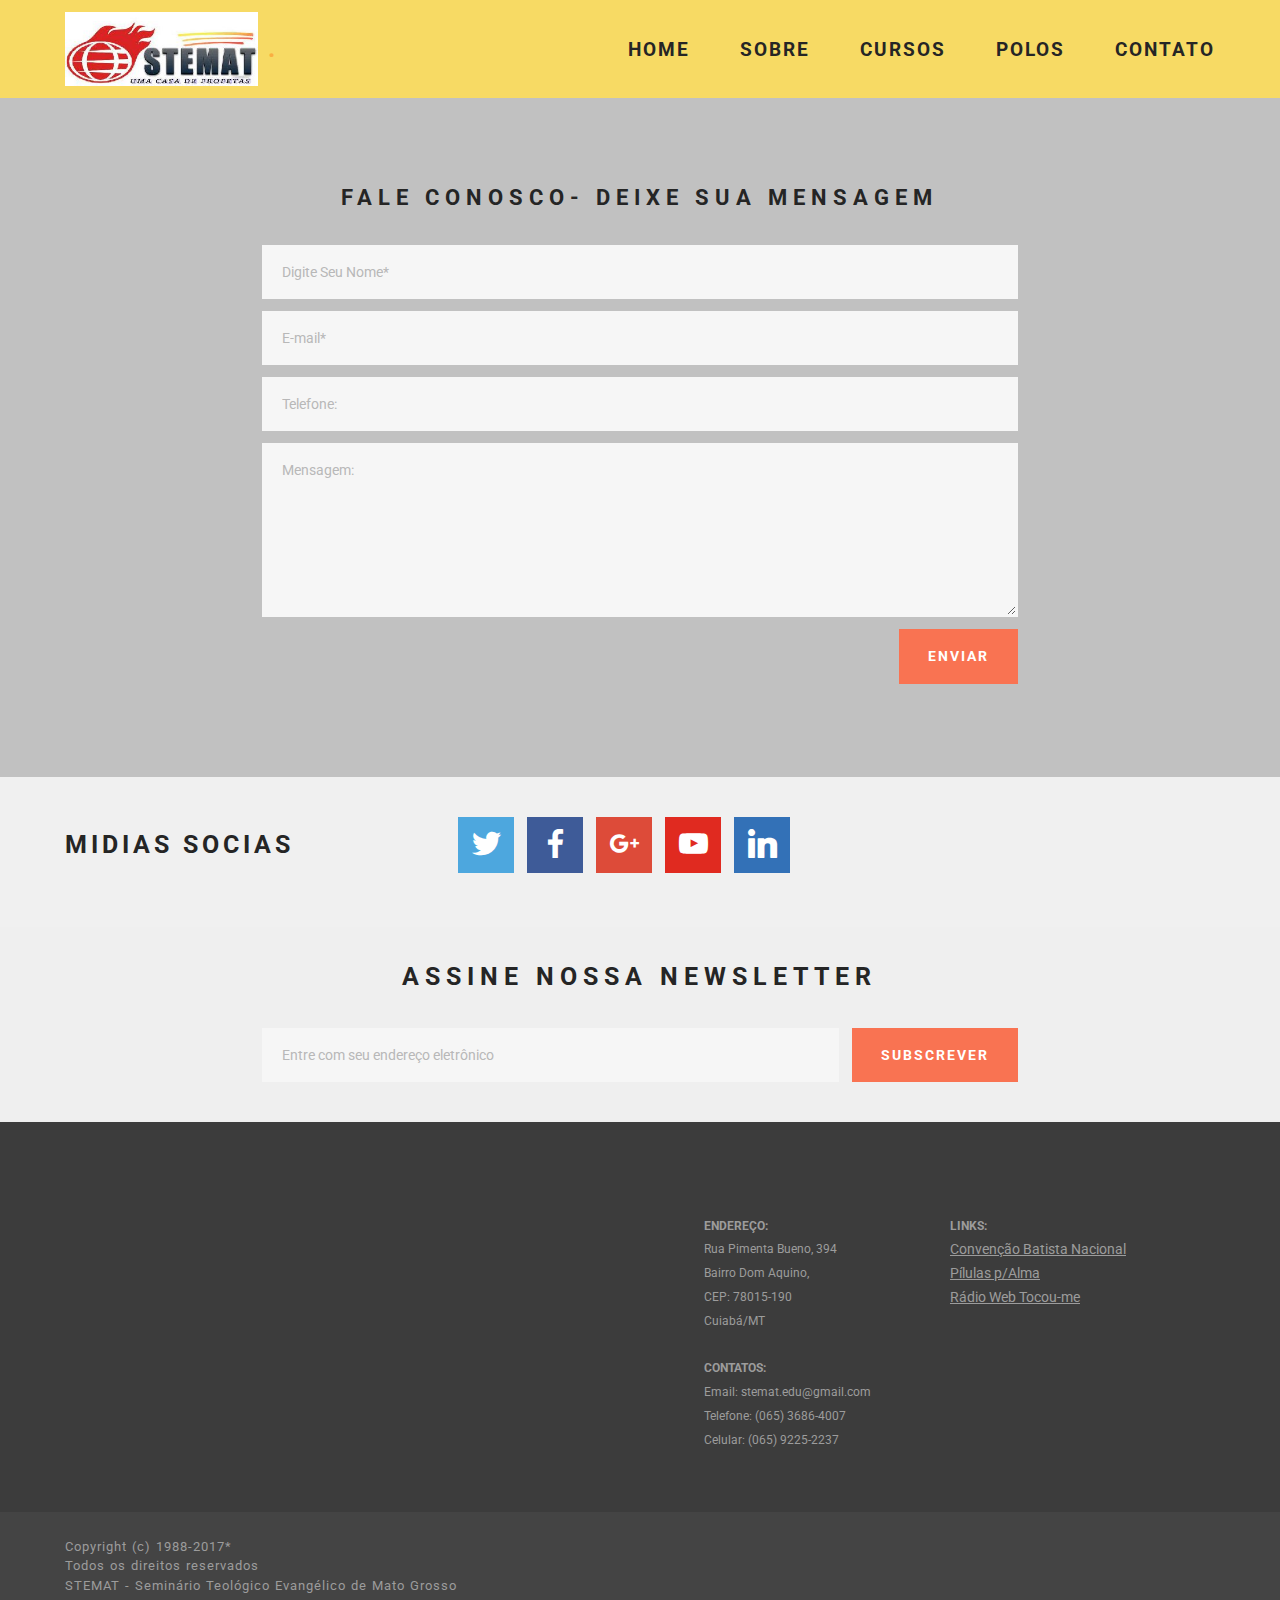
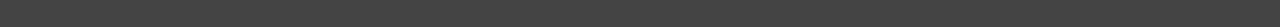
<file: contato..html>
<!DOCTYPE html>
<html>
<head>
  <!-- Site made with Mobirise Website Builder v3.12.1, https://mobirise.com -->
  <meta charset="UTF-8">
  <meta http-equiv="X-UA-Compatible" content="IE=edge">
  <meta name="generator" content="Mobirise v3.12.1, mobirise.com">
  <meta name="viewport" content="width=device-width, initial-scale=1">
  <link rel="shortcut icon" href="assets/images/log-stemat-520x200-84.jpg" type="image/x-icon">
  <meta name="description" content="Entre em contato com STEMAT">
  <title>Fale Conosco</title>
  <link rel="stylesheet" href="https://fonts.googleapis.com/css?family=Roboto:700,400&amp;subset=cyrillic,latin,greek,vietnamese">
  <link rel="stylesheet" href="assets/bootstrap/css/bootstrap.min.css">
  <link rel="stylesheet" href="assets/socicon/css/socicon.min.css">
  <link rel="stylesheet" href="assets/mobirise/css/style.css">
  <link rel="stylesheet" href="assets/mobirise/css/mbr-additional.css" type="text/css">
  
  
  <!-- Paste any valid HTML code here. The code will be inserted to the end of <head> section, right before </head> -->
</head>
<body>
<section class="mbr-navbar mbr-navbar--freeze mbr-navbar--absolute mbr-navbar--sticky mbr-navbar--auto-collapse" id="menu-22">
    <div class="mbr-navbar__section mbr-section">
        <div class="mbr-section__container container">
            <div class="mbr-navbar__container">
                <div class="mbr-navbar__column mbr-navbar__column--s mbr-navbar__brand">
                    <span class="mbr-navbar__brand-link mbr-brand mbr-brand--inline">
                        <span class="mbr-brand__logo"><img src="assets/images/log-stemat-520x200-84.jpg" class="mbr-navbar__brand-img mbr-brand__img"></span>
                        <span class="mbr-brand__name"><a class="mbr-brand__name text-warning" href="https://mobirise.com">.</a></span>
                    </span>
                </div>
                <div class="mbr-navbar__hamburger mbr-hamburger"><span class="mbr-hamburger__line"></span></div>
                <div class="mbr-navbar__column mbr-navbar__menu">
                    <nav class="mbr-navbar__menu-box mbr-navbar__menu-box--inline-right">
                        <div class="mbr-navbar__column">
                            <ul class="mbr-navbar__items mbr-navbar__items--right float-left mbr-buttons mbr-buttons--freeze mbr-buttons--right btn-decorator mbr-buttons--active mbr-buttons--only-links"><li class="mbr-navbar__item"><a class="mbr-buttons__link btn text-black" href="http://www.stemat.com.br/">HOME</a></li><li class="mbr-navbar__item"><a class="mbr-buttons__link btn text-black" href="sobre.html">SOBRE</a></li> <li class="mbr-navbar__item"><a class="mbr-buttons__link btn text-black" href="cursos..html">CURSOS</a></li>       <li class="mbr-navbar__item"><a class="mbr-buttons__link btn text-black" href="polos.html" target="_blank">POLOS<br></a></li>  <li class="mbr-navbar__item"><a class="mbr-buttons__link btn text-black" href="contato..html">CONTATO<br></a></li> </ul>                            
                            
                        </div>
                    </nav>
                </div>
            </div>
        </div>
    </div>
</section>

<section class="engine"><a rel="external" href="https://mobirise.com">Mobirise Web Maker</a></section><section class="mbr-section mbr-section--relative mbr-section--fixed-size mbr-after-navbar" id="form1-31" style="background-color: rgb(193, 193, 193);">
    
    <div class="mbr-section__container mbr-section__container--std-padding container" style="padding-top: 93px; padding-bottom: 93px;">
        <div class="row">
            <div class="col-sm-12">
                <div class="row">
                    <div class="col-sm-8 col-sm-offset-2" data-form-type="formoid">
                        <div class="mbr-header mbr-header--center mbr-header--std-padding">
                            <h2 class="mbr-header__text">FALE CONOSCO- DEIXE SUA MENSAGEM</h2>
                        </div>
                        <div data-form-alert="true">
                            <div class="hide" data-form-alert-success="true">Origado! Breve responderemos sua mensagem.</div>
                        </div>
                        <form action="https://mobirise.com/" method="post" data-form-title="FALE CONOSCO- DEIXE SUA MENSAGEM">
                            <input type="hidden" value="w83BEe5H9nJbQauq/rmRvu4QCbIq+TSRenh3MDn981hF5PdYgIPrpG2cpg6tPq+aR25i/I9iBjS0w8IxgSnKR8aSDRapFBboCu5XF0P7uK6gx0j87FWM5jiOInATxOV4" data-form-email="true">
                            <div class="form-group">
                                <input type="text" class="form-control" name="name" required="" placeholder="Digite Seu Nome*" data-form-field="Name">
                            </div>
                            <div class="form-group">
                                <input type="email" class="form-control" name="email" required="" placeholder="E-mail*" data-form-field="Email">
                            </div>
                            <div class="form-group">
                                <input type="tel" class="form-control" name="phone" placeholder="Telefone:" data-form-field="Phone">
                            </div>
                            <div class="form-group">
                                <textarea class="form-control" name="message" rows="7" placeholder="Mensagem:" data-form-field="Message"></textarea>
                            </div>
                            <div class="mbr-buttons mbr-buttons--right"><button type="submit" class="mbr-buttons__btn btn btn-lg btn-danger">ENVIAR</button></div>
                        </form>
                    </div>
                </div>
            </div>
        </div>
    </div>
</section>

<section class="mbr-section mbr-section--relative mbr-section--fixed-size" id="social-buttons2-25" style="background-color: rgb(240, 240, 240);">
    

    <div class="mbr-section__container container">
        <div class="mbr-header mbr-header--inline row" style="padding-top: 40.8px; padding-bottom: 40.8px;">
            <div class="col-sm-4">
                <h3 class="mbr-header__text">MIDIAS SOCIAS</h3>
            </div>
            <div class="mbr-social-icons mbr-social-icons--style-1 col-sm-8"><a class="mbr-social-icons__icon socicon-bg-twitter" title="Twitter" target="_blank" href="https://twitter.com/mobirise"><i class="socicon socicon-twitter"></i></a> <a class="mbr-social-icons__icon socicon-bg-facebook" title="Facebook" href="https://www.facebook.com/stemat.cbn" target="_blank"><i class="socicon socicon-facebook"></i></a> <a class="mbr-social-icons__icon socicon-bg-googleplus" title="Google+" target="_blank" href="https://plus.google.com/u/0/+Mobirise/posts"><i class="socicon socicon-googleplus"></i></a> <a class="mbr-social-icons__icon socicon-bg-youtube" title="YouTube" href="https://www.youtube.com/channel/UCyuOWXFU7OnOcsErx6T4pQg/videos" target="_blank"><i class="socicon socicon-youtube"></i></a>      <a class="mbr-social-icons__icon socicon-bg-linkedin" title="LinkedIn" target="_blank" href="https://www.linkedin.com/in/mobirise"><i class="socicon socicon-linkedin"></i></a> </div>
        </div>
    </div>
</section>

<section class="mbr-section mbr-section--relative mbr-section--fixed-size" id="form2-29" style="background-color: rgb(239, 239, 239);">
    
    <div class="mbr-section__container mbr-section__container--sm-padding container" style="padding-top: 40.8px; padding-bottom: 40.8px;">
        <div class="row">
            <div class="col-sm-12">
                <div class="row">
                    <div class="col-sm-8 col-sm-offset-2" data-form-type="formoid">
                        <div class="mbr-header mbr-header--center mbr-header--std-padding">
                            <h2 class="mbr-header__text">ASSINE NOSSA NEWSLETTER</h2>
                        </div>
                        <div data-form-alert="true">
                            <div class="hide" data-form-alert-success="true">Obrigado por assinar nossa Newsletter!</div>
                        </div>
                        <form class="mbr-form" action="https://mobirise.com/" method="post" data-form-title="ASSINE NOSSA NEWSLETTER">
                            <input type="hidden" value="yR7OAWLQTZZwSTmvQ6UiRt2Xd1znc6eWD3cp2swfJCZN8+wS+tg6OOUgEQovDRw4FTiIglbVsBFMsgAQOns7kI7saHSnHEknK7AnuQFU6J3BLdQ2e3naGCO8OKWVbeXU" data-form-email="true">
                            <div class="mbr-form__left">
                                <input type="email" class="form-control" name="email" required="" placeholder="Entre com seu endereço eletrônico" data-form-field="Email">
                            </div>
                            <div class="mbr-form__right mbr-buttons mbr-buttons--no-offset mbr-buttons--right"><button type="submit" class="mbr-buttons__btn btn btn-lg btn-danger">SUBSCREVER</button></div>
                        </form>
                    </div>
                </div>

            </div>
        </div>
    </div>
</section>

<section class="mbr-section mbr-section--relative mbr-section--fixed-size" id="contacts2-30" style="background-color: rgb(60, 60, 60);">
    
    <div class="mbr-section__container container">
        <div class="mbr-contacts mbr-contacts--wysiwyg row" style="padding-top: 45px; padding-bottom: 45px;">
            <div class="col-sm-6">
                <figure class="mbr-figure mbr-figure--wysiwyg mbr-figure--full-width mbr-figure--no-bg">
                    <div class="mbr-figure__map mbr-figure__map--short"><iframe frameborder="0" style="border:0" src="https://www.google.com/maps/embed/v1/place?key=AIzaSyA0Dx_boXQiwvdz8sJHoYeZNVTdoWONYkU&amp;q=place_id:EkNSLiBQaW1lbnRhIEJ1ZW5vLCAzOTQgLSBEb20gQXF1aW5vLCBDdWlhYsOhIC0gTVQsIDc4MDE1LTE5MCwgQnJhc2ls" allowfullscreen=""></iframe></div>
                </figure>
            </div>
            <div class="col-sm-6">
                <div class="row">
                    <div class="col-sm-5 col-sm-offset-1">
                        <p class="mbr-contacts__text"><strong><br></strong><br><strong>ENDEREÇO:</strong><br>
Rua Pimenta Bueno, 394<br>
Bairro Dom Aquino, <br>CEP: 78015-190<br>Cuiabá/MT<br><br><strong>CONTATOS:</strong><br>
Email: stemat.edu@gmail.com<br>Telefone: (065) 3686-4007<br>Celular: (065) 9225-2237<br></p>
                    </div>
                    <div class="col-sm-6"><p class="mbr-contacts__text"><strong><br></strong></p><p class="mbr-contacts__text"><strong><br>LINKS:</strong></p><ul class="mbr-contacts__list"><li><a href="http://www.cbnmt.com.br/site/" target="_blank" class="text-gray" style="line-height: 1.7em; background-color: rgb(60, 60, 60);">Convenção Batista Nacional</a><br><a class="mbr-contacts__link text-gray" href="https://mobirise.com/"></a></li><li><a href="https://plus.google.com/collection/QZCPQB" target="_blank" class="text-gray">Pílulas p/Alma</a><a href="https://plus.google.com/+reinaldocamacho7x1/posts/BQhr1k4NR8d" target="_blank" class="text-gray"></a><a class="mbr-contacts__link text-gray" href="https://mobirise.com/mobirise-free-win.zip"></a></li><li><a href="http://www.reinaldo-camacho.com.br/webradio/" target="_blank" class="text-gray">Rádio Web Tocou-me</a><a class="mbr-contacts__link text-gray" href="https://mobirise.com/mobirise-free-mac.zip"></a></li></ul></div>
                </div>
            </div>
        </div>
    </div>
</section>

<footer class="mbr-section mbr-section--relative mbr-section--fixed-size" id="footer1-27" style="background-color: rgb(68, 68, 68);">
    
    <div class="mbr-section__container container">
        <div class="mbr-footer mbr-footer--wysiwyg row" style="padding-top: 24.6px; padding-bottom: 12.3px;">
            <div class="col-sm-12">
                <p class="mbr-footer__copyright">Copyright (c) 1988-2017*<br>Todos os direitos reservados<br>STEMAT -&nbsp;Seminário Teológico Evangélico&nbsp;de Mato Grosso<br><br></p>
            </div>
        </div>
    </div>
</footer>


  <script src="assets/web/assets/jquery/jquery.min.js"></script>
  <script src="assets/bootstrap/js/bootstrap.min.js"></script>
  <script src="assets/smooth-scroll/smooth-scroll.js"></script>
  <!--[if lte IE 9]>
    <script src="assets/jquery-placeholder/jquery.placeholder.min.js"></script>
  <![endif]-->
  <script src="assets/mobirise/js/script.js"></script>
  <script src="assets/formoid/formoid.min.js"></script>
  
  <!-- Paste any valid HTML code here. The code will be inserted to the end of <body> section, right before </body> -->
</body>
</html>
</file>
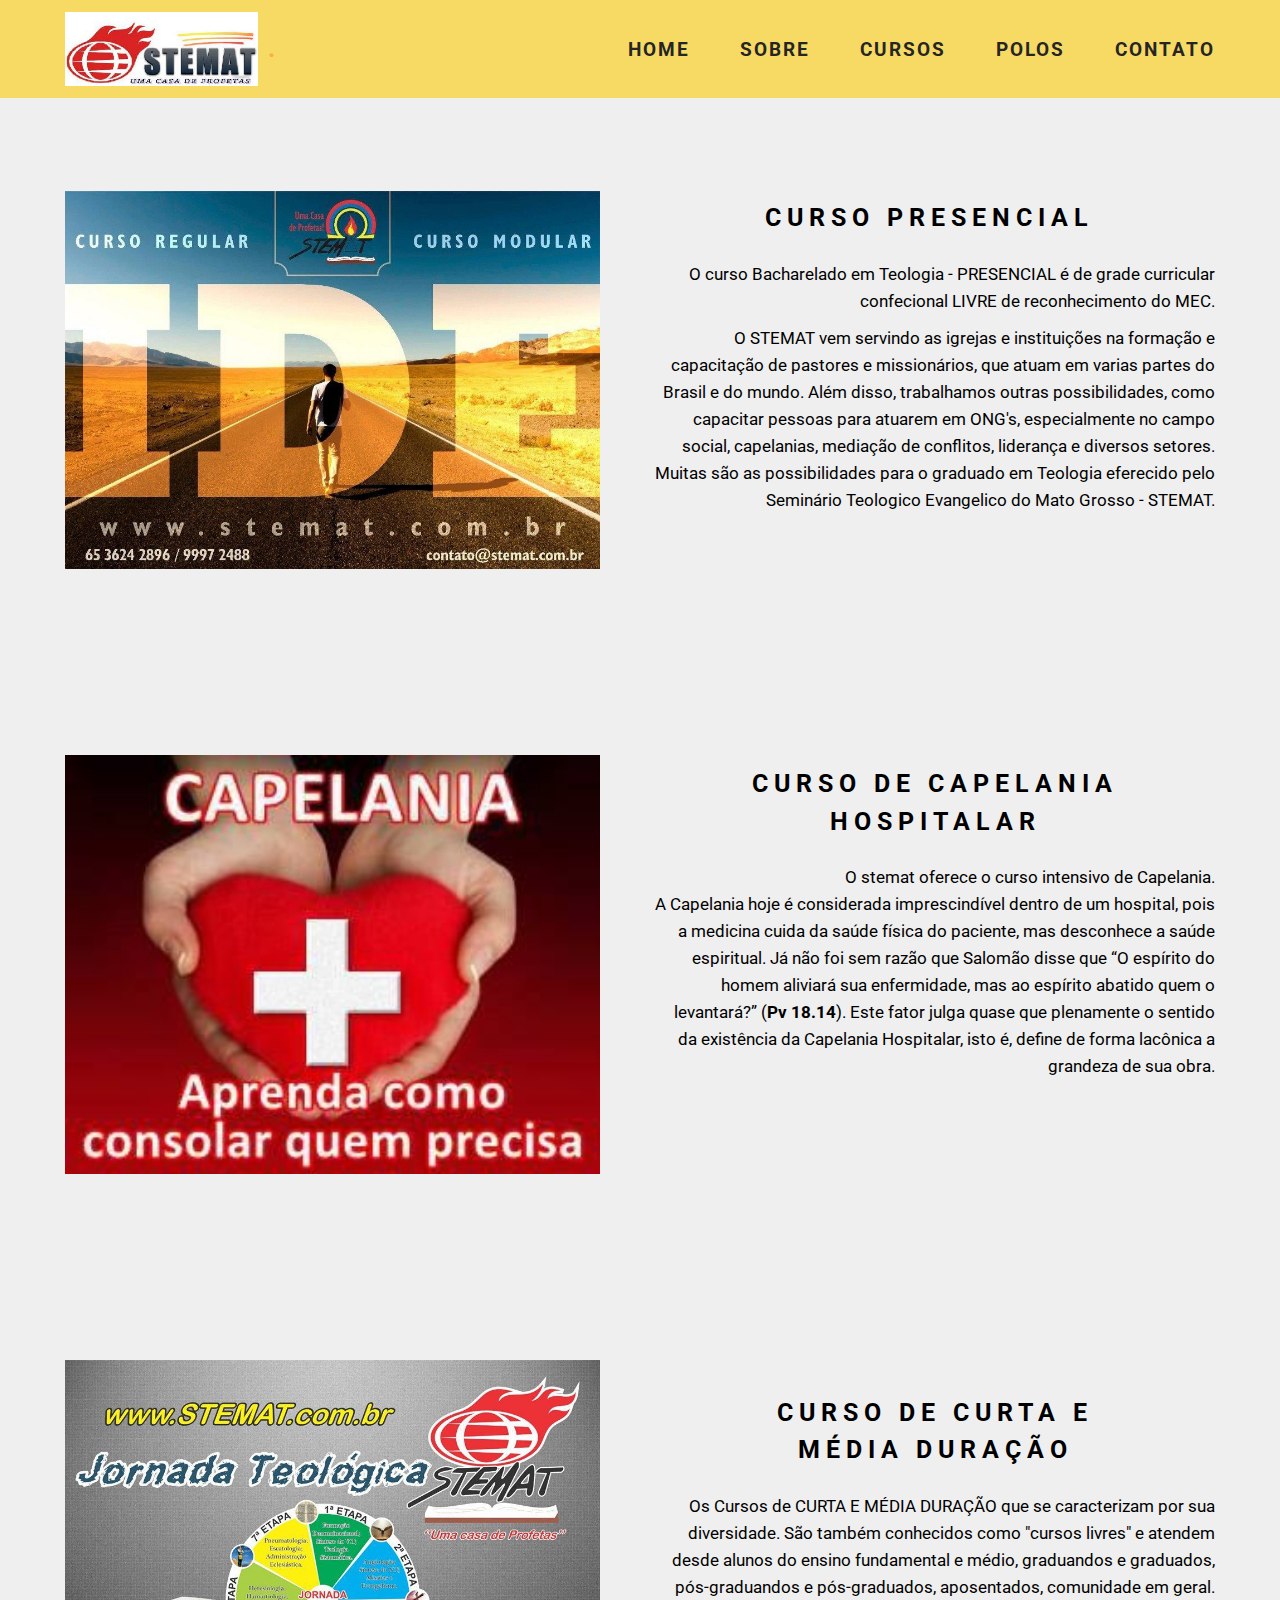
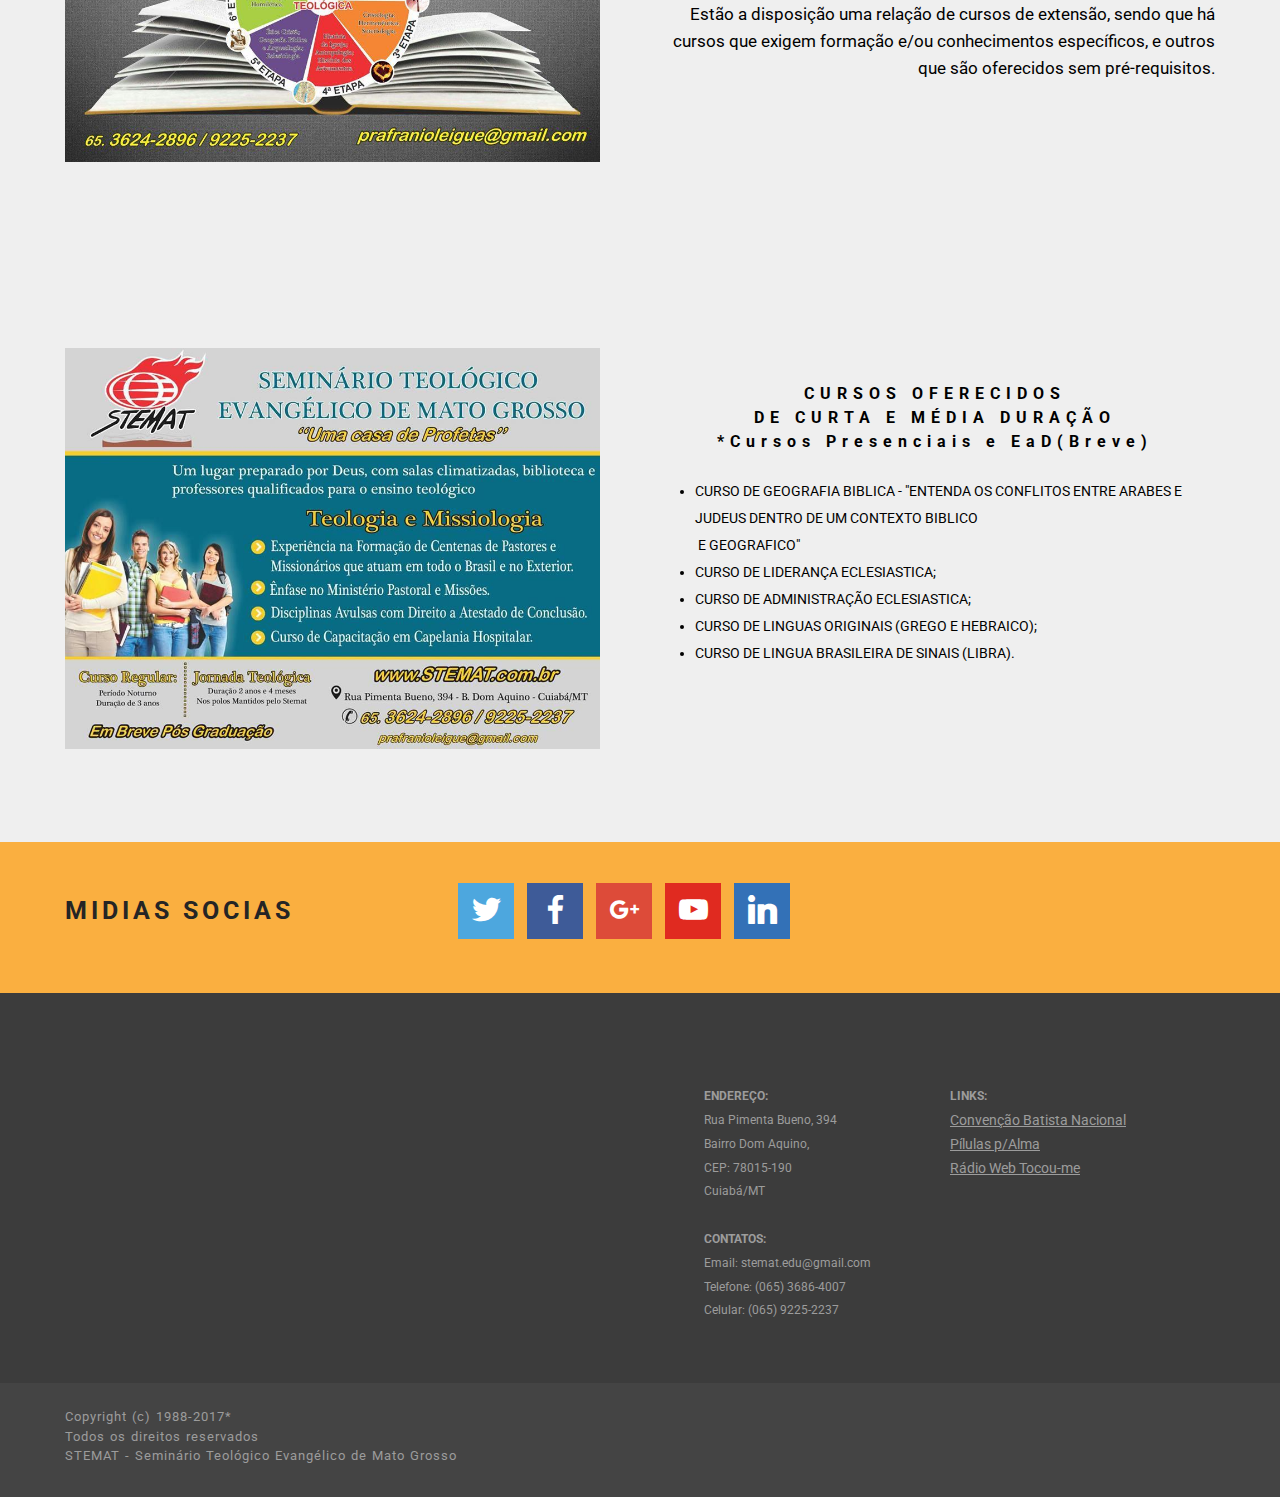
<file: cursos..html>
<!DOCTYPE html>
<html>
<head>
  <!-- Site made with Mobirise Website Builder v3.12.1, https://mobirise.com -->
  <meta charset="UTF-8">
  <meta http-equiv="X-UA-Compatible" content="IE=edge">
  <meta name="generator" content="Mobirise v3.12.1, mobirise.com">
  <meta name="viewport" content="width=device-width, initial-scale=1">
  <link rel="shortcut icon" href="assets/images/log-stemat-520x200-84.jpg" type="image/x-icon">
  <meta name="description" content="Venha fazer Teologia na STMAT
">
  <title>Cursos no STMAT</title>
  <link rel="stylesheet" href="https://fonts.googleapis.com/css?family=Roboto:700,400&amp;subset=cyrillic,latin,greek,vietnamese">
  <link rel="stylesheet" href="assets/bootstrap/css/bootstrap.min.css">
  <link rel="stylesheet" href="assets/socicon/css/socicon.min.css">
  <link rel="stylesheet" href="assets/mobirise/css/style.css">
  <link rel="stylesheet" href="assets/mobirise/css/mbr-additional.css" type="text/css">
  
  
  <!-- Paste any valid HTML code here. The code will be inserted to the end of <head> section, right before </head> -->
</head>
<body>
<section class="mbr-navbar mbr-navbar--freeze mbr-navbar--absolute mbr-navbar--sticky mbr-navbar--auto-collapse" id="menu-41">
    <div class="mbr-navbar__section mbr-section">
        <div class="mbr-section__container container">
            <div class="mbr-navbar__container">
                <div class="mbr-navbar__column mbr-navbar__column--s mbr-navbar__brand">
                    <span class="mbr-navbar__brand-link mbr-brand mbr-brand--inline">
                        <span class="mbr-brand__logo"><img src="assets/images/log-stemat-520x200-33.jpg" class="mbr-navbar__brand-img mbr-brand__img"></span>
                        <span class="mbr-brand__name"><a class="mbr-brand__name text-warning" href="https://mobirise.com">.</a></span>
                    </span>
                </div>
                <div class="mbr-navbar__hamburger mbr-hamburger"><span class="mbr-hamburger__line"></span></div>
                <div class="mbr-navbar__column mbr-navbar__menu">
                    <nav class="mbr-navbar__menu-box mbr-navbar__menu-box--inline-right">
                        <div class="mbr-navbar__column">
                            <ul class="mbr-navbar__items mbr-navbar__items--right float-left mbr-buttons mbr-buttons--freeze mbr-buttons--right btn-decorator mbr-buttons--active mbr-buttons--only-links"><li class="mbr-navbar__item"><a class="mbr-buttons__link btn text-black" href="http://www.stemat.com.br/">HOME</a></li><li class="mbr-navbar__item"><a class="mbr-buttons__link btn text-black" href="sobre.html">SOBRE</a></li> <li class="mbr-navbar__item"><a class="mbr-buttons__link btn text-black" href="cursos..html">CURSOS</a></li>       <li class="mbr-navbar__item"><a class="mbr-buttons__link btn text-black" href="polos.html" target="_blank">POLOS<br></a></li>  <li class="mbr-navbar__item"><a class="mbr-buttons__link btn text-black" href="contato..html">CONTATO<br></a></li> </ul>                            
                            
                        </div>
                    </nav>
                </div>
            </div>
        </div>
    </div>
</section>

<section class="engine"><a rel="external" href="https://mobirise.com">Mobirise</a></section><section class="mbr-section mbr-section--relative mbr-after-navbar" id="msg-box4-42" style="background-color: rgb(239, 239, 239);">
    
    <div class="mbr-section__container mbr-section__container--isolated container" style="padding-top: 93px; padding-bottom: 93px;">
        <div class="row">
            <div class="mbr-box mbr-box--fixed mbr-box--adapted">
                <div class="mbr-box__magnet mbr-box__magnet--top-right mbr-section__left col-sm-6 image-size" style="width: 50%;">
                    <figure class="mbr-figure mbr-figure--adapted mbr-figure--caption-inside-bottom mbr-figure--full-width"><img src="assets/images/ide-960x678-42.jpg" class="mbr-figure__img"></figure>
                </div>
                <div class="mbr-box__magnet mbr-class-mbr-box__magnet--center-left col-sm-6 content-size mbr-section__right">
                    <div class="mbr-section__container mbr-section__container--middle">
                        <div class="mbr-header mbr-header--auto-align mbr-header--wysiwyg">
                            <h3 class="mbr-header__text">CURSO PRESENCIAL&nbsp;</h3>
                            
                        </div>
                    </div>
                    <div class="mbr-section__container mbr-section__container--middle">
                        <div class="mbr-article mbr-article--auto-align mbr-article--wysiwyg"><p>O curso Bacharelado em Teologia - PRESENCIAL é de grade curricular confecional LIVRE de reconhecimento do MEC.</p><p>O STEMAT vem servindo as igrejas e instituições na formação e capacitação de pastores e missionários, que atuam em varias partes do Brasil e do mundo. Além disso, trabalhamos outras possibilidades, como capacitar pessoas para atuarem em ONG's, especialmente no campo social, capelanias, mediação de conflitos, liderança e diversos setores. Muitas são as possibilidades para o graduado em Teologia eferecido pelo Seminário Teologico Evangelico do Mato Grosso - STEMAT.</p></div>
                    </div>
                    
                </div>
                
            </div>
        </div>
    </div>
</section>

<section class="mbr-section mbr-section--relative" id="msg-box4-43" style="background-color: rgb(239, 239, 239);">
    
    <div class="mbr-section__container mbr-section__container--isolated container" style="padding-top: 93px; padding-bottom: 93px;">
        <div class="row">
            <div class="mbr-box mbr-box--fixed mbr-box--adapted">
                <div class="mbr-box__magnet mbr-box__magnet--top-right mbr-section__left col-sm-6 image-size" style="width: 50%;">
                    <figure class="mbr-figure mbr-figure--adapted mbr-figure--caption-inside-bottom mbr-figure--full-width"><img src="assets/images/capelania-306x240-6.jpg" class="mbr-figure__img"></figure>
                </div>
                <div class="mbr-box__magnet mbr-class-mbr-box__magnet--center-left col-sm-6 content-size mbr-section__right">
                    <div class="mbr-section__container mbr-section__container--middle">
                        <div class="mbr-header mbr-header--auto-align mbr-header--wysiwyg">
                            <h3 class="mbr-header__text">CURSO DE CAPELANIA HOSPITALAR</h3>
                            
                        </div>
                    </div>
                    <div class="mbr-section__container mbr-section__container--middle">
                        <div class="mbr-article mbr-article--auto-align mbr-article--wysiwyg"><p>O stemat oferece o curso intensivo de Capelania. <br>A Capelania hoje é considerada imprescindível dentro de um hospital, pois a medicina cuida da saúde física do paciente, mas desconhece a saúde espiritual. Já não foi sem razão que Salomão disse que “O espírito do homem aliviará sua enfermidade, mas ao espírito abatido quem o levantará?” (<strong>Pv 18.14</strong>). Este fator julga quase que plenamente o sentido da existência da Capelania Hospitalar, isto é, define de forma lacônica a grandeza de sua obra.</p><p><br></p></div>
                    </div>
                    
                </div>
                
            </div>
        </div>
    </div>
</section>

<section class="mbr-section mbr-section--relative" id="msg-box4-44" style="background-color: rgb(239, 239, 239);">
    
    <div class="mbr-section__container mbr-section__container--isolated container" style="padding-top: 93px; padding-bottom: 93px;">
        <div class="row">
            <div class="mbr-box mbr-box--fixed mbr-box--adapted">
                <div class="mbr-box__magnet mbr-box__magnet--top-right mbr-section__left col-sm-6 image-size" style="width: 50%;">
                    <figure class="mbr-figure mbr-figure--adapted mbr-figure--caption-inside-bottom mbr-figure--full-width"><img src="assets/images/jornada-960x720-67.jpg" class="mbr-figure__img"></figure>
                </div>
                <div class="mbr-box__magnet mbr-class-mbr-box__magnet--center-left col-sm-6 content-size mbr-section__right">
                    <div class="mbr-section__container mbr-section__container--middle">
                        <div class="mbr-header mbr-header--auto-align mbr-header--wysiwyg">
                            <h3 class="mbr-header__text">CURSO DE CURTA E <br>MÉDIA DURAÇÃO</h3>
                            
                        </div>
                    </div>
                    <div class="mbr-section__container mbr-section__container--middle">
                        <div class="mbr-article mbr-article--auto-align mbr-article--wysiwyg"><p>Os Cursos de CURTA E MÉDIA DURAÇÃO  que se caracterizam por sua diversidade. São também conhecidos como "cursos livres" e atendem desde alunos do ensino fundamental e médio, graduandos e graduados, pós-graduandos e pós-graduados, aposentados, comunidade em geral. Estão a disposição uma relação de cursos de extensão, sendo que há cursos que exigem formação e/ou conhecimentos específicos, e outros que são oferecidos sem pré-requisitos.</p></div>
                    </div>
                    
                </div>
                
            </div>
        </div>
    </div>
</section>

<section class="mbr-section mbr-section--relative" id="msg-box4-45" style="background-color: rgb(239, 239, 239);">
    
    <div class="mbr-section__container mbr-section__container--isolated container" style="padding-top: 93px; padding-bottom: 93px;">
        <div class="row">
            <div class="mbr-box mbr-box--fixed mbr-box--adapted">
                <div class="mbr-box__magnet mbr-box__magnet--top-right mbr-section__left col-sm-6 image-size" style="width: 50%;">
                    <figure class="mbr-figure mbr-figure--adapted mbr-figure--caption-inside-bottom mbr-figure--full-width"><img src="assets/images/jornada1-960x720-94.jpg" class="mbr-figure__img"></figure>
                </div>
                <div class="mbr-box__magnet mbr-class-mbr-box__magnet--center-left col-sm-6 content-size mbr-section__right">
                    <div class="mbr-section__container mbr-section__container--middle">
                        <div class="mbr-header mbr-header--auto-align mbr-header--wysiwyg">
                            <h3 class="mbr-header__text">CURSOS OFERECIDOS <br>DE CURTA E MÉDIA DURAÇÃO<br>*Cursos Presenciais e EaD(Breve)</h3>
                            
                        </div>
                    </div>
                    <div class="mbr-section__container mbr-section__container--middle">
                        <div class="mbr-article mbr-article--auto-align mbr-article--wysiwyg"><ul><li>CURSO DE GEOGRAFIA BIBLICA - "ENTENDA OS CONFLITOS ENTRE ARABES E JUDEUS DENTRO DE UM CONTEXTO BIBLICO<br>&nbsp;E GEOGRAFICO"</li><li>CURSO DE LIDERANÇA ECLESIASTICA;</li><li>CURSO DE ADMINISTRAÇÃO ECLESIASTICA;</li><li>CURSO DE LINGUAS ORIGINAIS (GREGO E HEBRAICO);</li><li>CURSO DE LINGUA BRASILEIRA DE SINAIS (LIBRA).</li></ul></div>
                    </div>
                    
                </div>
                
            </div>
        </div>
    </div>
</section>

<section class="mbr-section mbr-section--relative mbr-section--fixed-size" id="social-buttons2-46" style="background-color: rgb(250, 175, 64);">
    

    <div class="mbr-section__container container">
        <div class="mbr-header mbr-header--inline row" style="padding-top: 40.8px; padding-bottom: 40.8px;">
            <div class="col-sm-4">
                <h3 class="mbr-header__text">MIDIAS SOCIAS</h3>
            </div>
            <div class="mbr-social-icons mbr-social-icons--style-1 col-sm-8"><a class="mbr-social-icons__icon socicon-bg-twitter" title="Twitter" target="_blank" href="https://twitter.com/mobirise"><i class="socicon socicon-twitter"></i></a> <a class="mbr-social-icons__icon socicon-bg-facebook" title="Facebook" href="https://www.facebook.com/stemat.cbn" target="_blank"><i class="socicon socicon-facebook"></i></a> <a class="mbr-social-icons__icon socicon-bg-googleplus" title="Google+" target="_blank" href="https://plus.google.com/u/0/+Mobirise/posts"><i class="socicon socicon-googleplus"></i></a> <a class="mbr-social-icons__icon socicon-bg-youtube" title="YouTube" target="_blank" href="https://www.youtube.com/channel/UCyuOWXFU7OnOcsErx6T4pQg/videos"><i class="socicon socicon-youtube"></i></a>      <a class="mbr-social-icons__icon socicon-bg-linkedin" title="LinkedIn" target="_blank" href="https://www.linkedin.com/in/mobirise"><i class="socicon socicon-linkedin"></i></a> </div>
        </div>
    </div>
</section>

<section class="mbr-section mbr-section--relative mbr-section--fixed-size" id="contacts2-48" style="background-color: rgb(60, 60, 60);">
    
    <div class="mbr-section__container container">
        <div class="mbr-contacts mbr-contacts--wysiwyg row" style="padding-top: 45px; padding-bottom: 45px;">
            <div class="col-sm-6">
                <figure class="mbr-figure mbr-figure--wysiwyg mbr-figure--full-width mbr-figure--no-bg">
                    <div class="mbr-figure__map mbr-figure__map--short"><iframe frameborder="0" style="border:0" src="https://www.google.com/maps/embed/v1/place?key=AIzaSyA0Dx_boXQiwvdz8sJHoYeZNVTdoWONYkU&amp;q=place_id:EkNSLiBQaW1lbnRhIEJ1ZW5vLCAzOTQgLSBEb20gQXF1aW5vLCBDdWlhYsOhIC0gTVQsIDc4MDE1LTE5MCwgQnJhc2ls" allowfullscreen=""></iframe></div>
                </figure>
            </div>
            <div class="col-sm-6">
                <div class="row">
                    <div class="col-sm-5 col-sm-offset-1">
                        <p class="mbr-contacts__text"><strong><br></strong><br><strong>ENDEREÇO:</strong><br>
Rua Pimenta Bueno, 394<br>
Bairro Dom Aquino, <br>CEP: 78015-190<br>Cuiabá/MT<br><br><strong>CONTATOS:</strong><br>
Email: stemat.edu@gmail.com<br>Telefone: (065) 3686-4007<br>Celular: (065) 9225-2237<br></p>
                    </div>
                    <div class="col-sm-6"><p class="mbr-contacts__text"><strong><br></strong></p><p class="mbr-contacts__text"><strong><br>LINKS:</strong></p><ul class="mbr-contacts__list"><li><a href="http://www.cbnmt.com.br/site/" target="_blank" class="text-gray" style="line-height: 1.7em; background-color: rgb(60, 60, 60);">Convenção Batista Nacional</a><br><a class="mbr-contacts__link text-gray" href="https://mobirise.com/"></a></li><li><a href="https://plus.google.com/collection/QZCPQB" target="_blank" class="text-gray">Pílulas p/Alma</a><a href="https://plus.google.com/+reinaldocamacho7x1/posts/BQhr1k4NR8d" target="_blank" class="text-gray"></a><a class="mbr-contacts__link text-gray" href="https://mobirise.com/mobirise-free-win.zip"></a></li><li><a href="http://www.reinaldo-camacho.com.br/webradio/" target="_blank" class="text-gray">Rádio Web Tocou-me</a><a class="mbr-contacts__link text-gray" href="https://mobirise.com/mobirise-free-mac.zip"></a></li></ul></div>
                </div>
            </div>
        </div>
    </div>
</section>

<footer class="mbr-section mbr-section--relative mbr-section--fixed-size" id="footer1-47" style="background-color: rgb(68, 68, 68);">
    
    <div class="mbr-section__container container">
        <div class="mbr-footer mbr-footer--wysiwyg row" style="padding-top: 24.6px; padding-bottom: 12.3px;">
            <div class="col-sm-12">
                <p class="mbr-footer__copyright">Copyright (c) 1988-2017*<br>Todos os direitos reservados<br>STEMAT -&nbsp;Seminário Teológico Evangélico&nbsp;de Mato Grosso<br><br></p>
            </div>
        </div>
    </div>
</footer>


  <script src="assets/web/assets/jquery/jquery.min.js"></script>
  <script src="assets/bootstrap/js/bootstrap.min.js"></script>
  <script src="assets/smooth-scroll/smooth-scroll.js"></script>
  <script src="assets/mobirise/js/script.js"></script>
  
  <!-- Paste any valid HTML code here. The code will be inserted to the end of <body> section, right before </body> -->
</body>
</html>
</file>
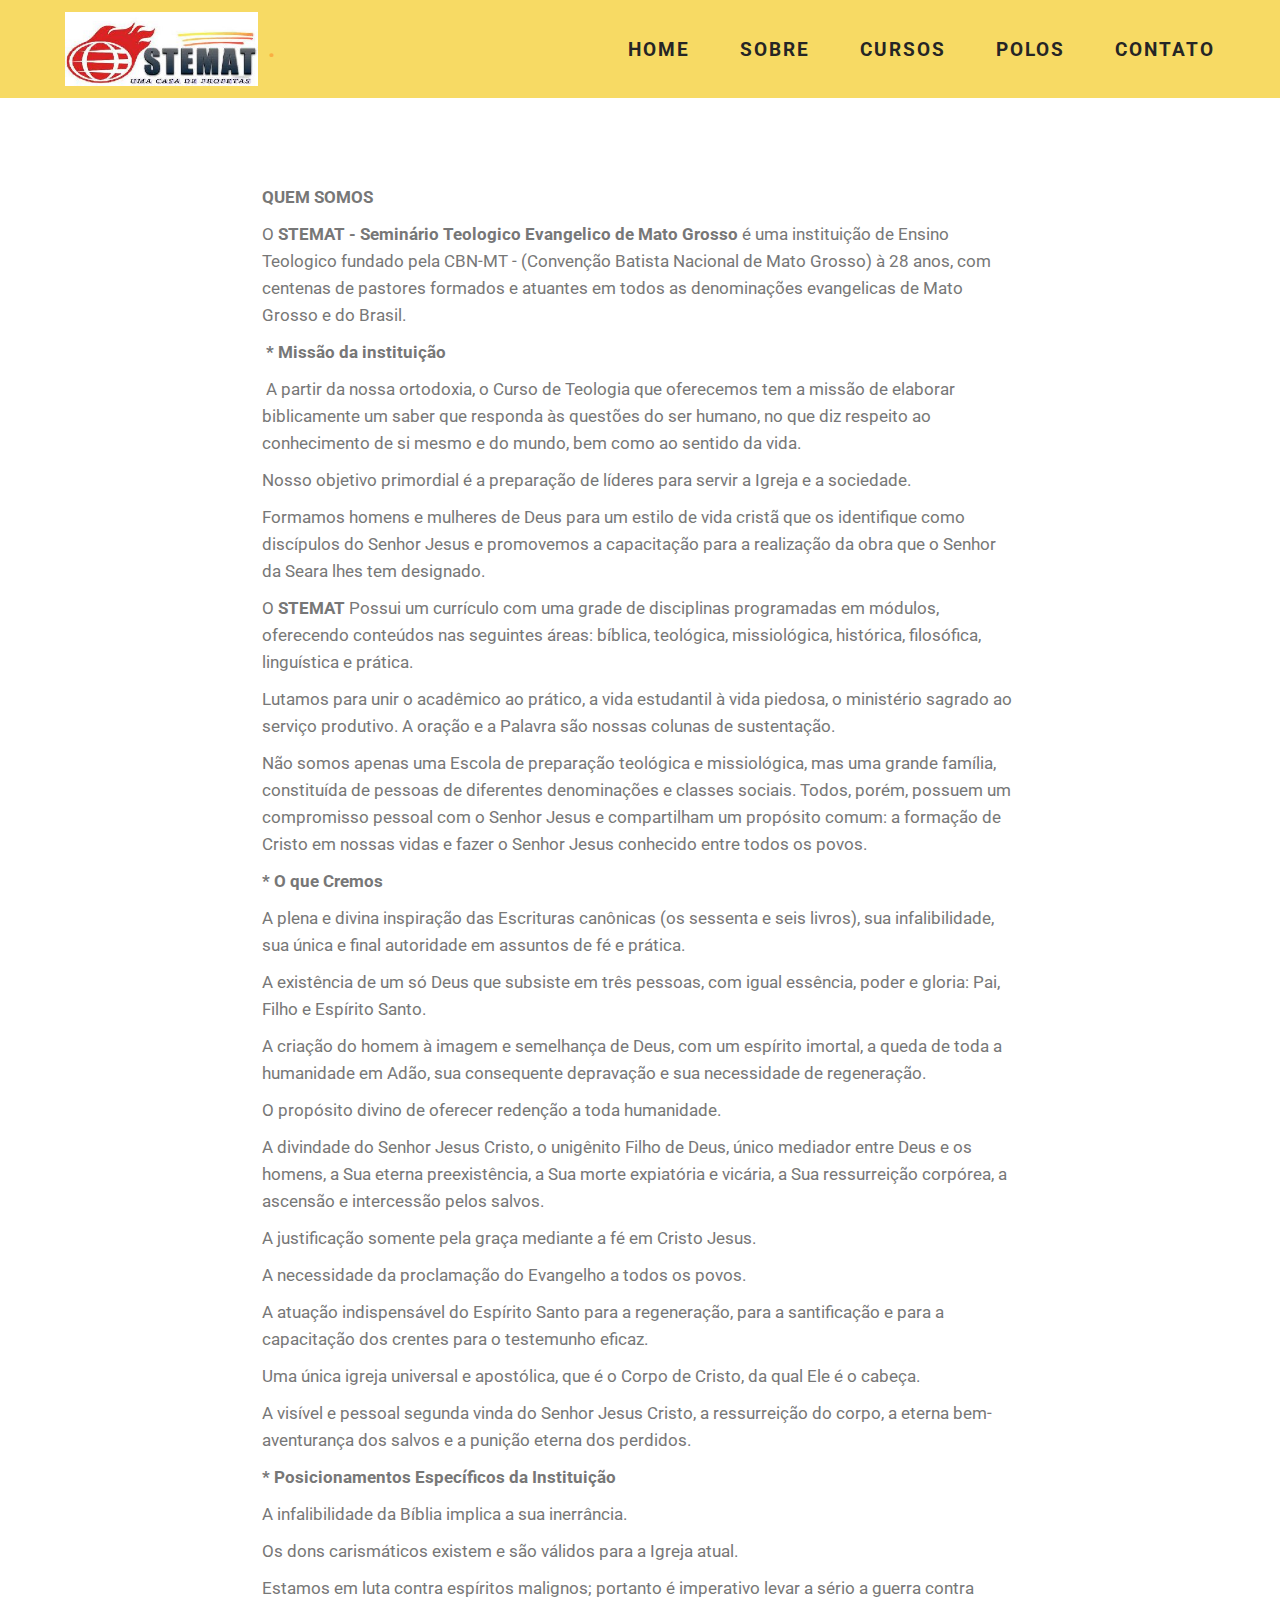
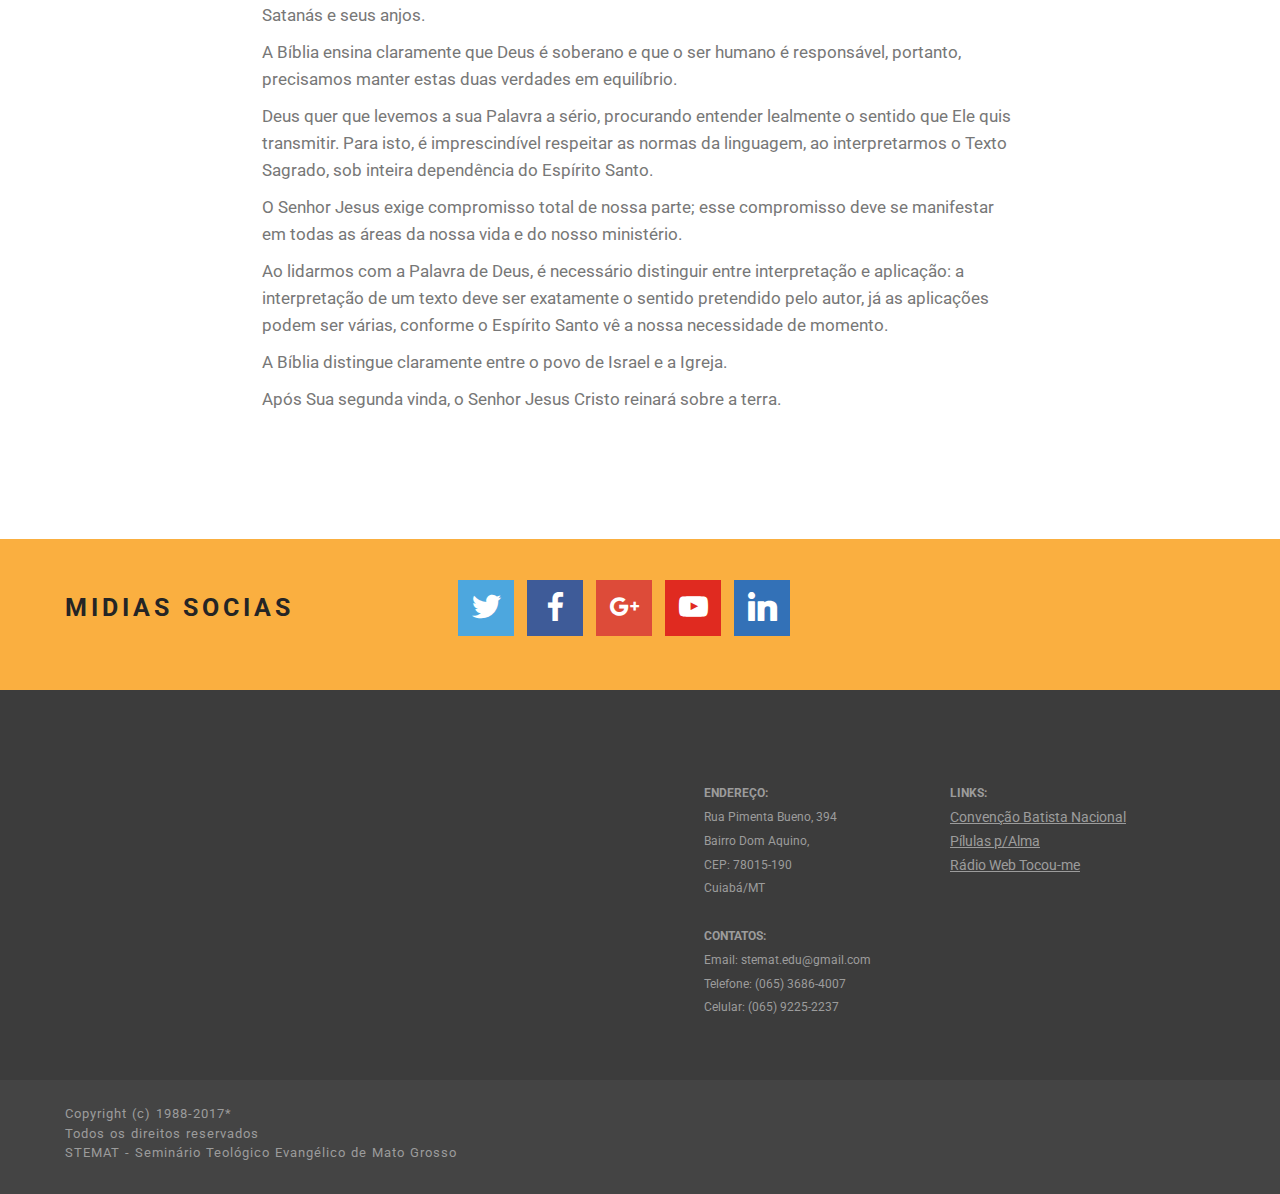
<file: sobre.html>
<!DOCTYPE html>
<html>
<head>
  <!-- Site made with Mobirise Website Builder v3.12.1, https://mobirise.com -->
  <meta charset="UTF-8">
  <meta http-equiv="X-UA-Compatible" content="IE=edge">
  <meta name="generator" content="Mobirise v3.12.1, mobirise.com">
  <meta name="viewport" content="width=device-width, initial-scale=1">
  <link rel="shortcut icon" href="assets/images/log-stemat-520x200-84.jpg" type="image/x-icon">
  <meta name="description" content="Saiba mais sobre o STMAT
">
  <title>Quem somos?</title>
  <link rel="stylesheet" href="https://fonts.googleapis.com/css?family=Roboto:700,400&amp;subset=cyrillic,latin,greek,vietnamese">
  <link rel="stylesheet" href="assets/bootstrap/css/bootstrap.min.css">
  <link rel="stylesheet" href="assets/socicon/css/socicon.min.css">
  <link rel="stylesheet" href="assets/mobirise/css/style.css">
  <link rel="stylesheet" href="assets/mobirise/css/mbr-additional.css" type="text/css">
  
  
  <!-- Paste any valid HTML code here. The code will be inserted to the end of <head> section, right before </head> -->
</head>
<body>
<section class="mbr-navbar mbr-navbar--freeze mbr-navbar--absolute mbr-navbar--sticky mbr-navbar--auto-collapse" id="menu-21">
    <div class="mbr-navbar__section mbr-section">
        <div class="mbr-section__container container">
            <div class="mbr-navbar__container">
                <div class="mbr-navbar__column mbr-navbar__column--s mbr-navbar__brand">
                    <span class="mbr-navbar__brand-link mbr-brand mbr-brand--inline">
                        <span class="mbr-brand__logo"><img src="assets/images/log-stemat-520x200-33.jpg" class="mbr-navbar__brand-img mbr-brand__img"></span>
                        <span class="mbr-brand__name"><a class="mbr-brand__name text-warning" href="https://mobirise.com">.</a></span>
                    </span>
                </div>
                <div class="mbr-navbar__hamburger mbr-hamburger"><span class="mbr-hamburger__line"></span></div>
                <div class="mbr-navbar__column mbr-navbar__menu">
                    <nav class="mbr-navbar__menu-box mbr-navbar__menu-box--inline-right">
                        <div class="mbr-navbar__column">
                            <ul class="mbr-navbar__items mbr-navbar__items--right float-left mbr-buttons mbr-buttons--freeze mbr-buttons--right btn-decorator mbr-buttons--active mbr-buttons--only-links"><li class="mbr-navbar__item"><a class="mbr-buttons__link btn text-black" href="http://www.stemat.com.br/">HOME</a></li><li class="mbr-navbar__item"><a class="mbr-buttons__link btn text-black" href="sobre.html">SOBRE</a></li> <li class="mbr-navbar__item"><a class="mbr-buttons__link btn text-black" href="cursos..html">CURSOS</a></li>       <li class="mbr-navbar__item"><a class="mbr-buttons__link btn text-black" href="polos.html" target="_blank">POLOS<br></a></li>  <li class="mbr-navbar__item"><a class="mbr-buttons__link btn text-black" href="contato..html">CONTATO<br></a></li> </ul>                            
                            
                        </div>
                    </nav>
                </div>
            </div>
        </div>
    </div>
</section>

<section class="engine"><a rel="external" href="https://mobirise.com">https://mobirise.com/</a></section><section class="mbr-section mbr-after-navbar" id="content1-49">
    <div class="mbr-section__container container mbr-section__container--isolated">
        <div class="row">
            <div class="mbr-article mbr-article--wysiwyg col-sm-8 col-sm-offset-2"><p><strong>QUEM SOMOS</strong></p><p>O <strong>STEMAT - Seminário Teologico Evangelico de Mato Grosso</strong> é uma instituição de Ensino Teologico fundado pela CBN-MT - (Convenção Batista Nacional de Mato Grosso) à 28 anos, com centenas de pastores formados e atuantes em todos as denominações evangelicas de Mato Grosso e do Brasil.<br></p><p>&nbsp;<strong>*  Missão da instituição</strong></p><p>&nbsp;A partir da nossa ortodoxia, o Curso de Teologia que oferecemos tem a missão de elaborar biblicamente um saber que responda às questões do ser humano, no que diz respeito ao conhecimento de si mesmo e do mundo, bem como ao sentido da vida.&nbsp;</p><p>Nosso objetivo primordial é a preparação de líderes para servir a Igreja e a sociedade.<br></p><p>Formamos homens e mulheres de Deus para um estilo de vida cristã que os identifique como discípulos do Senhor Jesus e promovemos a capacitação para a realização da obra que o Senhor da Seara lhes tem designado.<br></p><p>O <strong>STEMAT</strong> Possui um currículo com uma grade de disciplinas programadas em módulos, oferecendo conteúdos nas seguintes áreas: bíblica, teológica, missiológica, histórica, filosófica, linguística e prática.<br></p><p>Lutamos para unir o acadêmico ao prático, a vida estudantil à vida piedosa, o ministério sagrado ao serviço produtivo. A oração e a Palavra são nossas colunas de sustentação.<br></p><p>Não somos apenas uma Escola de preparação teológica e missiológica, mas uma grande família, constituída de pessoas de diferentes denominações e classes sociais. Todos, porém, possuem um compromisso pessoal com o Senhor Jesus e compartilham um propósito comum: a formação de Cristo em nossas vidas e fazer o Senhor Jesus conhecido entre todos os povos.<br></p><p><strong>* O que Cremos</strong><br></p><p>A plena e divina inspiração das Escrituras canônicas (os sessenta e seis livros), sua infalibilidade, sua única e final autoridade em assuntos de fé e prática.<br></p><p>A existência de um só Deus que subsiste em três pessoas, com igual essência, poder e gloria: Pai, Filho e Espírito Santo.</p><p>A criação do homem à imagem e semelhança de Deus, com um espírito imortal, a queda de toda a humanidade em Adão, sua consequente depravação e sua necessidade de regeneração.</p><p>O propósito divino de oferecer redenção a toda humanidade.</p><p>A divindade do Senhor Jesus Cristo, o unigênito Filho de Deus, único mediador entre Deus e os homens, a Sua eterna preexistência, a Sua morte expiatória e vicária, a Sua ressurreição corpórea, a ascensão e intercessão pelos salvos.</p><p>A justificação somente pela graça mediante a fé em Cristo Jesus.</p><p>A necessidade da proclamação do Evangelho a todos os povos.</p><p>A atuação indispensável do Espírito Santo para a regeneração, para a santificação e para a capacitação dos crentes para o testemunho eficaz.</p><p>Uma única igreja universal e apostólica, que é o Corpo de Cristo, da qual Ele é o cabeça.</p><p>A visível e pessoal segunda vinda do Senhor Jesus Cristo, a ressurreição do corpo, a eterna bem-aventurança dos salvos e a punição eterna dos perdidos.</p><p><strong>* Posicionamentos Específicos da Instituição</strong><br></p><p>A infalibilidade da Bíblia implica a sua inerrância.<br></p><p>Os dons carismáticos existem e são válidos para a Igreja atual.</p><p>Estamos em luta contra espíritos malignos; portanto é imperativo levar a sério a guerra contra Satanás e seus anjos.</p><p>A Bíblia ensina claramente que Deus é soberano e que o ser humano é responsável, portanto, precisamos manter estas duas verdades em equilíbrio.</p><p>Deus quer que levemos a sua Palavra a sério, procurando entender lealmente o sentido que Ele quis transmitir. Para isto, é imprescindível respeitar as normas da linguagem, ao interpretarmos o Texto Sagrado, sob inteira dependência do Espírito Santo.</p><p>O Senhor Jesus exige compromisso total de nossa parte; esse compromisso deve se manifestar em todas as áreas da nossa vida e do nosso ministério.</p><p>Ao lidarmos com a Palavra de Deus, é necessário distinguir entre interpretação e aplicação: a interpretação de um texto deve ser exatamente o sentido pretendido pelo autor, já as aplicações podem ser várias, conforme o Espírito Santo vê a nossa necessidade de momento.</p><p>A Bíblia distingue claramente entre o povo de Israel e a Igreja.</p><p>Após Sua segunda vinda, o Senhor Jesus Cristo reinará sobre a terra.</p><p><br></p></div>
        </div>
    </div>
</section>

<section class="mbr-section mbr-section--relative mbr-section--fixed-size" id="social-buttons2-24" style="background-color: rgb(250, 175, 64);">
    

    <div class="mbr-section__container container">
        <div class="mbr-header mbr-header--inline row" style="padding-top: 40.8px; padding-bottom: 40.8px;">
            <div class="col-sm-4">
                <h3 class="mbr-header__text">MIDIAS SOCIAS</h3>
            </div>
            <div class="mbr-social-icons mbr-social-icons--style-1 col-sm-8"><a class="mbr-social-icons__icon socicon-bg-twitter" title="Twitter" target="_blank" href="https://twitter.com/mobirise"><i class="socicon socicon-twitter"></i></a> <a class="mbr-social-icons__icon socicon-bg-facebook" title="Facebook" href="https://www.facebook.com/stemat.cbn" target="_blank"><i class="socicon socicon-facebook"></i></a> <a class="mbr-social-icons__icon socicon-bg-googleplus" title="Google+" target="_blank" href="https://plus.google.com/u/0/+Mobirise/posts"><i class="socicon socicon-googleplus"></i></a> <a class="mbr-social-icons__icon socicon-bg-youtube" title="YouTube" target="_blank" href="https://www.youtube.com/channel/UCyuOWXFU7OnOcsErx6T4pQg/videos"><i class="socicon socicon-youtube"></i></a>      <a class="mbr-social-icons__icon socicon-bg-linkedin" title="LinkedIn" target="_blank" href="https://www.linkedin.com/in/mobirise"><i class="socicon socicon-linkedin"></i></a> </div>
        </div>
    </div>
</section>

<section class="mbr-section mbr-section--relative mbr-section--fixed-size" id="contacts2-29" style="background-color: rgb(60, 60, 60);">
    
    <div class="mbr-section__container container">
        <div class="mbr-contacts mbr-contacts--wysiwyg row" style="padding-top: 45px; padding-bottom: 45px;">
            <div class="col-sm-6">
                <figure class="mbr-figure mbr-figure--wysiwyg mbr-figure--full-width mbr-figure--no-bg">
                    <div class="mbr-figure__map mbr-figure__map--short"><iframe frameborder="0" style="border:0" src="https://www.google.com/maps/embed/v1/place?key=AIzaSyA0Dx_boXQiwvdz8sJHoYeZNVTdoWONYkU&amp;q=place_id:EkNSLiBQaW1lbnRhIEJ1ZW5vLCAzOTQgLSBEb20gQXF1aW5vLCBDdWlhYsOhIC0gTVQsIDc4MDE1LTE5MCwgQnJhc2ls" allowfullscreen=""></iframe></div>
                </figure>
            </div>
            <div class="col-sm-6">
                <div class="row">
                    <div class="col-sm-5 col-sm-offset-1">
                        <p class="mbr-contacts__text"><strong><br></strong><br><strong>ENDEREÇO:</strong><br>
Rua Pimenta Bueno, 394<br>
Bairro Dom Aquino, <br>CEP: 78015-190<br>Cuiabá/MT<br><br><strong>CONTATOS:</strong><br>
Email: stemat.edu@gmail.com<br>Telefone: (065) 3686-4007<br>Celular: (065) 9225-2237<br></p>
                    </div>
                    <div class="col-sm-6"><p class="mbr-contacts__text"><strong><br></strong></p><p class="mbr-contacts__text"><strong><br>LINKS:</strong></p><ul class="mbr-contacts__list"><li><a href="http://www.cbnmt.com.br/site/" target="_blank" class="text-gray" style="line-height: 1.7em; background-color: rgb(60, 60, 60);">Convenção Batista Nacional</a><br><a class="mbr-contacts__link text-gray" href="https://mobirise.com/"></a></li><li><a href="https://plus.google.com/collection/QZCPQB" target="_blank" class="text-gray">Pílulas p/Alma</a><a href="https://plus.google.com/+reinaldocamacho7x1/posts/BQhr1k4NR8d" target="_blank" class="text-gray"></a><a class="mbr-contacts__link text-gray" href="https://mobirise.com/mobirise-free-win.zip"></a></li><li><a href="http://www.reinaldo-camacho.com.br/webradio/" target="_blank" class="text-gray">Rádio Web Tocou-me</a><a class="mbr-contacts__link text-gray" href="https://mobirise.com/mobirise-free-mac.zip"></a></li></ul></div>
                </div>
            </div>
        </div>
    </div>
</section>

<footer class="mbr-section mbr-section--relative mbr-section--fixed-size" id="footer1-26" style="background-color: rgb(68, 68, 68);">
    
    <div class="mbr-section__container container">
        <div class="mbr-footer mbr-footer--wysiwyg row" style="padding-top: 24.6px; padding-bottom: 12.3px;">
            <div class="col-sm-12">
                <p class="mbr-footer__copyright">Copyright (c) 1988-2017*<br>Todos os direitos reservados<br>STEMAT -&nbsp;Seminário Teológico Evangélico&nbsp;de Mato Grosso<br><br></p>
            </div>
        </div>
    </div>
</footer>


  <script src="assets/web/assets/jquery/jquery.min.js"></script>
  <script src="assets/bootstrap/js/bootstrap.min.js"></script>
  <script src="assets/smooth-scroll/smooth-scroll.js"></script>
  <script src="assets/mobirise/js/script.js"></script>
  
  <!-- Paste any valid HTML code here. The code will be inserted to the end of <body> section, right before </body> -->
</body>
</html>
</file>
<file: assets/mobirise/css/mbr-additional.css>
#menu-0 {
.mbr-brand__name {
	font-size: 16px;
}
&.mbr-navbar--stuck .mbr-navbar__section {
	background: #2c2c2c;
}
.mbr-navbar__section {
	background: #2c2c2c;
}
.mbr-navbar__hamburger {
	color: #ffffff;
}
.mbr-brand__name a {
	font-size: 25px;
}
.mbr-navbar__items a {
	font-size: 19px;
}
.navbar-toggler {
	color: #ffffff;
}
.close-icon::before, .close-icon::after {
	background-color: #ffffff;
}
.link, .dropdown-item {
	color: #ffffff;
}
.link {
	font-size: 0.75rem;
}
.dropdown-item, .nav-dropdown-sm .link {
	font-size: 0.812rem;
}
.link:hover, .dropdown-item:hover, .link:focus, .dropdown-item:focus {
	color: @primaryColor;
}
.link[aria-expanded="true"], .dropdown-menu {
	background: #0e0e0e;
}
.nav-dropdown-sm .link:focus, .nav-dropdown-sm .link:hover, .nav-dropdown-sm .dropdown-item:focus, .nav-dropdown-sm .dropdown-item:hover {
	background: #202020!important;
}
.navbar, .nav-dropdown-sm, .nav-dropdown-sm .link[aria-expanded="true"], .nav-dropdown-sm .dropdown-menu {
	background: #282828;
}
.bg-color.transparent .link {
	color: #ffffff;
	transition: none;
}
.bg-color.transparent.opened .link {
	transition: color .2s ease-in-out;
}
.bg-color.transparent.opened .link:hover, .bg-color.transparent.opened .link:focus {
	color: @primaryColor;
}
.link[aria-expanded="true"], .dropdown-item[aria-expanded="true"] {
	color: #c0a375!important;
}
}

#header1-1 {
H1 {
	font-size: 36px;
	text-align: right;
	color: #fac51c;
}
P {
	text-align: center;
}
B {
	text-align: center;
	color: #efefef;
}
}

#msg-box5-14 {
.mbr-header__text {
	color: #ffffff;
}
.mbr-header__subtext {
	color: #ffffff;
}
.mbr-article {
	color: #ffffff;
}
}

#social-buttons2-4 {
.mbr-header__text {
	color: #252525;
}
}

#gallery1-8 {
}

#footer1-2 {
}

#form2-10 {
}

#contacts2-12 {
P {
	font-size: 12px;
}
}
#menu-41 .mbr-brand__name {
  font-size: 16px;
}
#menu-41.mbr-navbar--stuck .mbr-navbar__section {
  background: #f7da64;
}
#menu-41 .mbr-navbar__section {
  background: #f7da64;
}
#menu-41 .mbr-navbar__hamburger {
  color: #ffffff;
}
#menu-41 .mbr-brand__name a {
  font-size: 25px;
}
#menu-41 .mbr-navbar__items a {
  font-size: 19px;
}
#msg-box4-42 .mbr-header__text {
  color: #000000;
  font-size: 25px;
  text-align: center;
}
#msg-box4-42 .mbr-header__subtext {
  color: #ffffff;
}
#msg-box4-42 .mbr-article {
  color: #ffffff;
}
#msg-box4-42 .mbr-article P {
  color: #000000;
  text-align: right;
}
#msg-box4-43 .mbr-header__text {
  color: #000000;
  text-align: center;
}
#msg-box4-43 .mbr-header__subtext {
  color: #ffffff;
}
#msg-box4-43 .mbr-article {
  color: #ffffff;
}
#msg-box4-43 .mbr-article P {
  text-align: right;
  color: #000000;
}
#msg-box4-44 .mbr-header__text {
  color: #000000;
  text-align: center;
}
#msg-box4-44 .mbr-header__subtext {
  color: #ffffff;
}
#msg-box4-44 .mbr-article {
  color: #ffffff;
}
#msg-box4-44 .mbr-article P {
  color: #000000;
  text-align: right;
}
#msg-box4-44 .mbr-article UL {
  color: #000000;
}
#msg-box4-45 .mbr-header__text {
  color: #000000;
  text-align: center;
  font-size: 16px;
}
#msg-box4-45 .mbr-header__subtext {
  color: #ffffff;
}
#msg-box4-45 .mbr-article {
  color: #ffffff;
}
#msg-box4-45 .mbr-article UL {
  color: #000000;
  text-align: left;
  font-size: 14px;
}
#social-buttons2-46 .mbr-header__text {
  color: #252525;
}
#contacts2-48 P {
  font-size: 12px;
}
#menu-0 .mbr-brand__name {
  font-size: 16px;
}
#menu-0.mbr-navbar--stuck .mbr-navbar__section {
  background: #f7da64;
}
#menu-0 .mbr-navbar__section {
  background: #f7da64;
}
#menu-0 .mbr-navbar__hamburger {
  color: #ffffff;
}
#menu-0 .mbr-brand__name a {
  font-size: 25px;
}
#menu-0 .mbr-navbar__items a {
  font-size: 19px;
}
#msg-box4-1 .mbr-header__text {
  color: #000000;
  font-size: 25px;
  text-align: center;
}
#msg-box4-1 .mbr-header__subtext {
  color: #ffffff;
}
#msg-box4-1 .mbr-article {
  color: #ffffff;
}
#msg-box4-1 .mbr-article P {
  color: #000000;
  text-align: right;
}
#msg-box4-1 .mbr-article UL {
  color: #000000;
}
#msg-box4-2 .mbr-header__text {
  color: #000000;
  text-align: center;
}
#msg-box4-2 .mbr-header__subtext {
  color: #ffffff;
}
#msg-box4-2 .mbr-article {
  color: #ffffff;
}
#msg-box4-2 .mbr-article P {
  text-align: right;
  color: #000000;
}
#msg-box4-2 .mbr-article UL {
  color: #000000;
}
#msg-box4-3 .mbr-header__text {
  color: #000000;
  text-align: center;
}
#msg-box4-3 .mbr-header__subtext {
  color: #ffffff;
}
#msg-box4-3 .mbr-article {
  color: #ffffff;
}
#msg-box4-3 .mbr-article P {
  color: #000000;
  text-align: right;
}
#msg-box4-3 .mbr-article UL {
  color: #000000;
}
#msg-box4-4 .mbr-header__text {
  color: #000000;
  text-align: center;
  font-size: 25px;
}
#msg-box4-4 .mbr-header__subtext {
  color: #ffffff;
}
#msg-box4-4 .mbr-article {
  color: #ffffff;
}
#msg-box4-4 .mbr-article UL {
  color: #000000;
  text-align: left;
  font-size: 17px;
}
#msg-box4-9 .mbr-header__text {
  color: #000000;
  text-align: center;
}
#msg-box4-9 .mbr-header__subtext {
  color: #ffffff;
}
#msg-box4-9 .mbr-article {
  color: #ffffff;
}
#msg-box4-9 .mbr-article P {
  color: #000000;
}
#msg-box4-9 .mbr-article UL {
  color: #000000;
}
#msg-box4-a .mbr-header__text {
  color: #000000;
  text-align: center;
}
#msg-box4-a .mbr-header__subtext {
  color: #ffffff;
}
#msg-box4-a .mbr-article {
  color: #ffffff;
}
#msg-box4-a .mbr-article P {
  color: #000000;
}
#msg-box4-a .mbr-article UL {
  color: #000000;
}
#msg-box4-b .mbr-header__text {
  color: #000000;
  text-align: center;
}
#msg-box4-b .mbr-header__subtext {
  color: #ffffff;
}
#msg-box4-b .mbr-article {
  color: #ffffff;
}
#msg-box4-b .mbr-article P {
  color: #000000;
}
#msg-box4-b .mbr-article UL {
  color: #000000;
}
#msg-box4-c .mbr-header__text {
  color: #000000;
  text-align: center;
}
#msg-box4-c .mbr-header__subtext {
  color: #ffffff;
}
#msg-box4-c .mbr-article {
  color: #ffffff;
}
#msg-box4-c .mbr-article UL {
  color: #000000;
}
#msg-box4-d .mbr-header__text {
  color: #000000;
  text-align: center;
}
#msg-box4-d .mbr-header__subtext {
  color: #ffffff;
}
#msg-box4-d .mbr-article {
  color: #ffffff;
}
#msg-box4-d .mbr-article UL {
  color: #000000;
}
#msg-box4-e .mbr-header__text {
  color: #000000;
  text-align: center;
}
#msg-box4-e .mbr-header__subtext {
  color: #ffffff;
}
#msg-box4-e .mbr-article {
  color: #ffffff;
}
#msg-box4-e .mbr-article UL {
  color: #000000;
}
#menu-21 .mbr-brand__name {
  font-size: 16px;
}
#menu-21.mbr-navbar--stuck .mbr-navbar__section {
  background: #f7da64;
}
#menu-21 .mbr-navbar__section {
  background: #f7da64;
}
#menu-21 .mbr-navbar__hamburger {
  color: #ffffff;
}
#menu-21 .mbr-brand__name a {
  font-size: 25px;
}
#menu-21 .mbr-navbar__items a {
  font-size: 19px;
}
#content1-49 P {
  text-align: left;
}
#social-buttons2-24 .mbr-header__text {
  color: #252525;
}
#contacts2-29 P {
  font-size: 12px;
}
#menu-22 .mbr-brand__name {
  font-size: 16px;
}
#menu-22.mbr-navbar--stuck .mbr-navbar__section {
  background: #f7da64;
}
#menu-22 .mbr-navbar__section {
  background: #f7da64;
}
#menu-22 .mbr-navbar__hamburger {
  color: #ffffff;
}
#menu-22 .mbr-brand__name a {
  font-size: 25px;
}
#menu-22 .mbr-navbar__items a {
  font-size: 19px;
}
#form1-31 .mbr-header__text {
  font-size: 22px;
}
#social-buttons2-25 .mbr-header__text {
  color: #252525;
}
#contacts2-30 P {
  font-size: 12px;
}
</file>
<file: assets/socicon/css/socicon.min.css>
@charset "UTF-8";@font-face{font-family:"socicon";src:url("../fonts/socicon.eot");src:url("../fonts/socicon.eot?#iefix") format("embedded-opentype"),url("../fonts/socicon.woff") format("woff"),url("../fonts/socicon.ttf") format("truetype"),url("../fonts/socicon.svg#sociconregular") format("svg");font-weight:normal;font-style:normal}.socicon:before{position:relative;top:1px;display:inline-block;font-family:"socicon";font-style:normal;font-weight:normal;line-height:1;text-transform:none !important;-webkit-font-smoothing:antialiased;-moz-osx-font-smoothing:grayscale}.socicon-twitter:before{content:"\e040"}.socicon-facebook:before{content:"\e041"}.socicon-googleplus:before{content:"\e042"}.socicon-pinterest:before{content:"\e043"}.socicon-foursquare:before{content:"\e044"}.socicon-yahoo:before{content:"\e045"}.socicon-skype:before{content:"\e046"}.socicon-yelp:before{content:"\e047"}.socicon-feedburner:before{content:"\e048"}.socicon-linkedin:before{content:"\e049"}.socicon-viadeo:before{content:"\e04a"}.socicon-xing:before{content:"\e04b"}.socicon-myspace:before{content:"\e04c"}.socicon-soundcloud:before{content:"\e04d"}.socicon-spotify:before{content:"\e04e"}.socicon-grooveshark:before{content:"\e04f"}.socicon-mixcloud:before{content:"\e001"}.socicon-lastfm:before{content:"\e050"}.socicon-youtube:before{content:"\e051"}.socicon-vimeo:before{content:"\e052"}.socicon-dailymotion:before{content:"\e053"}.socicon-vine:before{content:"\e054"}.socicon-flickr:before{content:"\e055"}.socicon-500px:before{content:"\e056"}.socicon-instagram:before{content:"\e057"}.socicon-wordpress:before{content:"\e058"}.socicon-tumblr:before{content:"\e059"}.socicon-blogger:before{content:"\e020"}.socicon-technorati:before{content:"\e021"}.socicon-reddit:before{content:"\e022"}.socicon-dribbble:before{content:"\e023"}.socicon-stumbleupon:before{content:"\e024"}.socicon-digg:before{content:"\e025"}.socicon-envato:before{content:"\e026"}.socicon-behance:before{content:"\e027"}.socicon-delicious:before{content:"\e028"}.socicon-deviantart:before{content:"\e029"}.socicon-forrst:before{content:"\e02a"}.socicon-play:before{content:"\e02b"}.socicon-zerply:before{content:"\e02c"}.socicon-wikipedia:before{content:"\e02d"}.socicon-apple:before{content:"\e02e"}.socicon-flattr:before{content:"\e02f"}.socicon-github:before{content:"\e030"}.socicon-friendfeed:before{content:"\e032"}.socicon-newsvine:before{content:"\e033"}.socicon-identica:before{content:"\e034"}.socicon-bebo:before{content:"\e035"}.socicon-zynga:before{content:"\e036"}.socicon-steam:before{content:"\e037"}.socicon-xbox:before{content:"\e038"}.socicon-windows:before{content:"\e039"}.socicon-outlook:before{content:"\e010"}.socicon-coderwall:before{content:"\e011"}.socicon-tripadvisor:before{content:"\e012"}.socicon-appnet:before{content:"\e013"}.socicon-goodreads:before{content:"\e014"}.socicon-tripit:before{content:"\e015"}.socicon-lanyrd:before{content:"\e016"}.socicon-slideshare:before{content:"\e017"}.socicon-buffer:before{content:"\e018"}.socicon-rss:before{content:"\e00b"}.socicon-vkontakte:before{content:"\e01a"}.socicon-disqus:before{content:"\e019"}.socicon-houzz:before{content:"\e00a"}.socicon-mail:before{content:"\e01f"}.socicon-patreon:before{content:"\e01c"}.socicon-paypal:before{content:"\e00c"}.socicon-playstation:before{content:"\e03d"}.socicon-smugmug:before{content:"\e05e"}.socicon-swarm:before{content:"\e003"}.socicon-triplej:before{content:"\e009"}.socicon-yammer:before{content:"\e005"}.socicon-stackoverflow:before{content:"\e007"}.socicon-drupal:before{content:"\e002"}.socicon-odnoklassniki:before{content:"\e00d"}.socicon-android:before{content:"\e03e"}.socicon-meetup:before{content:"\e03c"}.socicon-persona:before{content:"\e008"}.socicon-amazon:before{content:"\e05c"}.socicon-ello:before{content:"\e006"}.socicon-8tracks:before{content:"\e05b"}.socicon-twitch:before{content:"\e05a"}.socicon-airbnb:before{content:"\e00e"}.socicon-pocket:before{content:"\e01e"}.socicon-whatsapp:before{content:"\e01b"}.socicon-storehouse:before{content:"\e01d"}.socicon-icq:before{content:"\e05d"}.socicon-modelmayhem:before{content:"\e000"}.socicon-istock:before{content:"\e004"}.socicon-angellist:before{content:"\e062"}.socicon-periscope:before{content:"\e00f"}.socicon-ravelry:before{content:"\e05f"}.socicon-snapchat:before{content:"\e03f"}.socicon-weibo:before{content:"\e060"}.socicon-douban:before{content:"\e03b"}.socicon-baidu:before{content:"\e061"}.socicon-qq:before{content:"\e03a"}.socicon-renren:before{content:"\e031"}.socicon-ebay:before{content:"\e063"}.socicon-imdb:before{content:"\e064"}.socicon-stayfriends:before{content:"\e065"}.socicon-residentadvisor:before{content:"\e066"}.socicon-google:before{content:"\e067"}.socicon-yandex:before{content:"\e068"}.socicon-sharethis:before{content:"\e069"}.socicon-bandcamp:before{content:"\e06a"}.socicon-itunes:before{content:"\e06b"}.socicon-deezer:before{content:"\e06c"}.socicon-medium:before{content:"\e06d"}.socicon-telegram:before{content:"\e06e"}.socicon-openid:before{content:"\e06f"}.socicon-amplement:before{content:"\e070"}.socicon-bg-twitter{background:#4da7de}.socicon-bg-twitter:hover{background:#4da7de !important}.socicon-bg-facebook{background:#3e5b98}.socicon-bg-facebook:hover{background:#3e5b98 !important}.socicon-bg-googleplus{background:#dd4b39}.socicon-bg-googleplus:hover{background:#dd4b39 !important}.socicon-bg-pinterest{background:#c92619}.socicon-bg-pinterest:hover{background:#c92619 !important}.socicon-bg-foursquare{background:#f94877}.socicon-bg-foursquare:hover{background:#f94877 !important}.socicon-bg-yahoo{background:#6e2a85}.socicon-bg-yahoo:hover{background:#6e2a85 !important}.socicon-bg-skype{background:#28abe3}.socicon-bg-skype:hover{background:#28abe3 !important}.socicon-bg-yelp{background:#c83218}.socicon-bg-yelp:hover{background:#c83218 !important}.socicon-bg-feedburner{background:#fc0}.socicon-bg-feedburner:hover{background:#fc0 !important}.socicon-bg-linkedin{background:#3371b7}.socicon-bg-linkedin:hover{background:#3371b7 !important}.socicon-bg-viadeo{background:#e4a000}.socicon-bg-viadeo:hover{background:#e4a000 !important}.socicon-bg-xing{background:#005a60}.socicon-bg-xing:hover{background:#005a60 !important}.socicon-bg-myspace{background:#323232}.socicon-bg-myspace:hover{background:#323232 !important}.socicon-bg-soundcloud{background:#fe3801}.socicon-bg-soundcloud:hover{background:#fe3801 !important}.socicon-bg-spotify{background:#7bb342}.socicon-bg-spotify:hover{background:#7bb342 !important}.socicon-bg-grooveshark{background:#000}.socicon-bg-grooveshark:hover{background:#000 !important}.socicon-bg-mixcloud{background:#000}.socicon-bg-mixcloud:hover{background:#000 !important}.socicon-bg-lastfm{background:#d41316}.socicon-bg-lastfm:hover{background:#d41316 !important}.socicon-bg-youtube{background:#e02a20}.socicon-bg-youtube:hover{background:#e02a20 !important}.socicon-bg-vimeo{background:#51b5e7}.socicon-bg-vimeo:hover{background:#51b5e7 !important}.socicon-bg-dailymotion{background:#004e72}.socicon-bg-dailymotion:hover{background:#004e72 !important}.socicon-bg-vine{background:#00b389}.socicon-bg-vine:hover{background:#00b389 !important}.socicon-bg-flickr{background:#1e1e1b}.socicon-bg-flickr:hover{background:#1e1e1b !important}.socicon-bg-500px{background:#58a9de}.socicon-bg-500px:hover{background:#58a9de !important}.socicon-bg-instagram{background:#9c7c6e}.socicon-bg-instagram:hover{background:#9c7c6e !important}.socicon-bg-wordpress{background:#464646}.socicon-bg-wordpress:hover{background:#464646 !important}.socicon-bg-tumblr{background:#45556c}.socicon-bg-tumblr:hover{background:#45556c !important}.socicon-bg-blogger{background:#ec661c}.socicon-bg-blogger:hover{background:#ec661c !important}.socicon-bg-technorati{background:#5cb030}.socicon-bg-technorati:hover{background:#5cb030 !important}.socicon-bg-reddit{background:#e74a1e}.socicon-bg-reddit:hover{background:#e74a1e !important}.socicon-bg-dribbble{background:#e84d88}.socicon-bg-dribbble:hover{background:#e84d88 !important}.socicon-bg-stumbleupon{background:#e64011}.socicon-bg-stumbleupon:hover{background:#e64011 !important}.socicon-bg-digg{background:#1d1d1b}.socicon-bg-digg:hover{background:#1d1d1b !important}.socicon-bg-envato{background:#597c3a}.socicon-bg-envato:hover{background:#597c3a !important}.socicon-bg-behance{background:#000}.socicon-bg-behance:hover{background:#000 !important}.socicon-bg-delicious{background:#020202}.socicon-bg-delicious:hover{background:#020202 !important}.socicon-bg-deviantart{background:#c5d200}.socicon-bg-deviantart:hover{background:#c5d200 !important}.socicon-bg-forrst{background:#5b9a68}.socicon-bg-forrst:hover{background:#5b9a68 !important}.socicon-bg-play{background:#000}.socicon-bg-play:hover{background:#000 !important}.socicon-bg-zerply{background:#9dbc7a}.socicon-bg-zerply:hover{background:#9dbc7a !important}.socicon-bg-wikipedia{background:#000}.socicon-bg-wikipedia:hover{background:#000 !important}.socicon-bg-apple{background:#b9bfc1}.socicon-bg-apple:hover{background:#b9bfc1 !important}.socicon-bg-flattr{background:#f67c1a}.socicon-bg-flattr:hover{background:#f67c1a !important}.socicon-bg-github{background:#221e1b}.socicon-bg-github:hover{background:#221e1b !important}.socicon-bg-friendfeed{background:#2f72c4}.socicon-bg-friendfeed:hover{background:#2f72c4 !important}.socicon-bg-newsvine{background:#075b2f}.socicon-bg-newsvine:hover{background:#075b2f !important}.socicon-bg-identica{background:#000}.socicon-bg-identica:hover{background:#000 !important}.socicon-bg-bebo{background:#ef1011}.socicon-bg-bebo:hover{background:#ef1011 !important}.socicon-bg-zynga{background:#dc0606}.socicon-bg-zynga:hover{background:#dc0606 !important}.socicon-bg-steam{background:#171a21}.socicon-bg-steam:hover{background:#171a21 !important}.socicon-bg-xbox{background:#92c83e}.socicon-bg-xbox:hover{background:#92c83e !important}.socicon-bg-windows{background:#00bdf6}.socicon-bg-windows:hover{background:#00bdf6 !important}.socicon-bg-outlook{background:#0072c6}.socicon-bg-outlook:hover{background:#0072c6 !important}.socicon-bg-coderwall{background:#3e8dcc}.socicon-bg-coderwall:hover{background:#3e8dcc !important}.socicon-bg-tripadvisor{background:#4b7e37}.socicon-bg-tripadvisor:hover{background:#4b7e37 !important}.socicon-bg-appnet{background:#494949}.socicon-bg-appnet:hover{background:#494949 !important}.socicon-bg-goodreads{background:#463020}.socicon-bg-goodreads:hover{background:#463020 !important}.socicon-bg-tripit{background:#1982c3}.socicon-bg-tripit:hover{background:#1982c3 !important}.socicon-bg-lanyrd{background:#3c80c9}.socicon-bg-lanyrd:hover{background:#3c80c9 !important}.socicon-bg-slideshare{background:#4ba3a6}.socicon-bg-slideshare:hover{background:#4ba3a6 !important}.socicon-bg-buffer{background:#000}.socicon-bg-buffer:hover{background:#000 !important}.socicon-bg-rss{background:#f26109}.socicon-bg-rss:hover{background:#f26109 !important}.socicon-bg-vkontakte{background:#5a7fa6}.socicon-bg-vkontakte:hover{background:#5a7fa6 !important}.socicon-bg-disqus{background:#2e9fff}.socicon-bg-disqus:hover{background:#2e9fff !important}.socicon-bg-houzz{background:#7cc04b}.socicon-bg-houzz:hover{background:#7cc04b !important}.socicon-bg-mail{background:#000}.socicon-bg-mail:hover{background:#000 !important}.socicon-bg-patreon{background:#e44727}.socicon-bg-patreon:hover{background:#e44727 !important}.socicon-bg-paypal{background:#009cde}.socicon-bg-paypal:hover{background:#009cde !important}.socicon-bg-playstation{background:#000}.socicon-bg-playstation:hover{background:#000 !important}.socicon-bg-smugmug{background:#acfd32}.socicon-bg-smugmug:hover{background:#acfd32 !important}.socicon-bg-swarm{background:#fc9d3c}.socicon-bg-swarm:hover{background:#fc9d3c !important}.socicon-bg-triplej{background:#e53531}.socicon-bg-triplej:hover{background:#e53531 !important}.socicon-bg-yammer{background:#1175c4}.socicon-bg-yammer:hover{background:#1175c4 !important}.socicon-bg-stackoverflow{background:#fd9827}.socicon-bg-stackoverflow:hover{background:#fd9827 !important}.socicon-bg-drupal{background:#00598e}.socicon-bg-drupal:hover{background:#00598e !important}.socicon-bg-odnoklassniki{background:#f48420}.socicon-bg-odnoklassniki:hover{background:#f48420 !important}.socicon-bg-android{background:#8ec047}.socicon-bg-android:hover{background:#8ec047 !important}.socicon-bg-meetup{background:#e2373c}.socicon-bg-meetup:hover{background:#e2373c !important}.socicon-bg-persona{background:#e6753d}.socicon-bg-persona:hover{background:#e6753d !important}.socicon-bg-amazon{background:#f90}.socicon-bg-amazon:hover{background:#f90 !important}.socicon-bg-ello{background:#000}.socicon-bg-ello:hover{background:#000 !important}.socicon-bg-8tracks{background:#122c4b}.socicon-bg-8tracks:hover{background:#122c4b !important}.socicon-bg-twitch{background:#6441a5}.socicon-bg-twitch:hover{background:#6441a5 !important}.socicon-bg-airbnb{background:#ff5a5f}.socicon-bg-airbnb:hover{background:#ff5a5f !important}.socicon-bg-pocket{background:#ed4055}.socicon-bg-pocket:hover{background:#ed4055 !important}.socicon-bg-whatsapp{background:#20b038}.socicon-bg-whatsapp:hover{background:#20b038 !important}.socicon-bg-storehouse{background:#25b0e6}.socicon-bg-storehouse:hover{background:#25b0e6 !important}.socicon-bg-icq{background:#7ebd00}.socicon-bg-icq:hover{background:#7ebd00 !important}.socicon-bg-modelmayhem{background:#000}.socicon-bg-modelmayhem:hover{background:#000 !important}.socicon-bg-istock{background:#000}.socicon-bg-istock:hover{background:#000 !important}.socicon-bg-angellist{background:#000}.socicon-bg-angellist:hover{background:#000 !important}.socicon-bg-periscope{background:#3aa4c6}.socicon-bg-periscope:hover{background:#3aa4c6 !important}.socicon-bg-ravelry{background:#b6014c}.socicon-bg-ravelry:hover{background:#b6014c !important}.socicon-bg-snapchat{background:#fffa37}.socicon-bg-snapchat:hover{background:#fffa37 !important}.socicon-bg-weibo{background:#e31c34}.socicon-bg-weibo:hover{background:#e31c34 !important}.socicon-bg-douban{background:#3ca353}.socicon-bg-douban:hover{background:#3ca353 !important}.socicon-bg-baidu{background:#2629d9}.socicon-bg-baidu:hover{background:#2629d9 !important}.socicon-bg-qq{background:#4297d3}.socicon-bg-qq:hover{background:#4297d3 !important}.socicon-bg-renren{background:#2266b0}.socicon-bg-renren:hover{background:#2266b0 !important}.socicon-bg-ebay{background:#333}.socicon-bg-ebay:hover{background:#333 !important}.socicon-bg-imdb{background:#e8ba00}.socicon-bg-imdb:hover{background:#e8ba00 !important}.socicon-bg-stayfriends{background:#f08a1c}.socicon-bg-stayfriends:hover{background:#f08a1c !important}.socicon-bg-residentadvisor{background:#b3be1b}.socicon-bg-residentadvisor:hover{background:#b3be1b !important}.socicon-bg-google{background:#4285f4}.socicon-bg-google:hover{background:#4285f4 !important}.socicon-bg-yandex{background:#f00}.socicon-bg-yandex:hover{background:#f00 !important}.socicon-bg-sharethis{background:#01bf01}.socicon-bg-sharethis:hover{background:#01bf01 !important}.socicon-bg-bandcamp{background:#619aa9}.socicon-bg-bandcamp:hover{background:#619aa9 !important}.socicon-bg-itunes{background:#ff5e51}.socicon-bg-itunes:hover{background:#ff5e51 !important}.socicon-bg-deezer{background:#32323d}.socicon-bg-deezer:hover{background:#32323d !important}.socicon-bg-medium{background:#000}.socicon-bg-medium:hover{background:#000 !important}.socicon-bg-telegram{background:#08c}.socicon-bg-telegram:hover{background:#08c !important}.socicon-bg-openid{background:#f78c40}.socicon-bg-openid:hover{background:#f78c40 !important}.socicon-bg-amplement{background:#0996c3}.socicon-bg-amplement:hover{background:#0996c3 !important}
</file>
<file: assets/mobirise/css/style.css>
.is-builder .animated {
  -webkit-animation-name: none !important;
  animation-name: none !important;
}
html {
  position: relative;
  min-height: 100%;
}
.mbr-embedded-video {
  position: relative;
}
.mbr-background-video,
.mbr-background-video-preview {
  bottom: 0;
  left: 0;
  overflow: hidden;
  position: absolute;
  right: 0;
  top: 0;
}
.mbr-parallax-background,
.mbr-background {
  background-attachment: fixed !important;
  background-position: 50% 0;
  background-repeat: no-repeat;
  background-size: cover !important;
}
.mbr-hidden-scrollbar .mbr-parallax-background {
  background-size: auto 130%;
}
.mobile .mbr-parallax-background {
  background-attachment: scroll !important;
}
.mbr-background {
  background-attachment: scroll !important;
}
.mbr-navbar {
  position: relative;
  width: 100%;
}
.mbr-navbar:before {
  content: "";
  display: block;
}
.mbr-navbar__brand-link:after,
.mbr-navbar__brand-img {
  max-height: 74px;
  height: 100%;
}
.mbr-navbar:before,
.mbr-navbar__container {
  height: 98px;
}
.mbr-navbar--ss .mbr-navbar__brand-link:after,
.mbr-navbar--ss .mbr-navbar__brand-img {
  height: 74px;
}
.mbr-navbar--ss:before,
.mbr-navbar--ss .mbr-navbar__container {
  height: 98px;
}
.mbr-navbar--xs .mbr-navbar__brand-link:after,
.mbr-navbar--xs .mbr-navbar__brand-img {
  height: 32px;
}
.mbr-navbar--xs:before,
.mbr-navbar--xs .mbr-navbar__container {
  height: 56px;
}
.mbr-navbar--s .mbr-navbar__brand-link:after,
.mbr-navbar--s .mbr-navbar__brand-img {
  height: 48px;
}
.mbr-navbar--s:before,
.mbr-navbar--s .mbr-navbar__container {
  height: 72px;
}
.mbr-navbar--m .mbr-navbar__brand-link:after,
.mbr-navbar--m .mbr-navbar__brand-img {
  height: 64px;
}
.mbr-navbar--m:before,
.mbr-navbar--m .mbr-navbar__container {
  height: 88px;
}
.mbr-navbar--l .mbr-navbar__brand-link:after,
.mbr-navbar--l .mbr-navbar__brand-img {
  height: 96px;
}
.mbr-navbar--l:before,
.mbr-navbar--l .mbr-navbar__container {
  height: 120px;
}
.mbr-navbar--xl .mbr-navbar__brand-link:after,
.mbr-navbar--xl .mbr-navbar__brand-img {
  height: 128px;
}
.mbr-navbar--xl:before,
.mbr-navbar--xl .mbr-navbar__container {
  height: 152px;
}
.mbr-navbar--short .mbr-navbar__brand-link:after,
.mbr-navbar--short .mbr-navbar__brand-img {
  height: 40px;
}
.mbr-navbar--short .mbr-brand__logo .mbr-iconfont{
  font-size: 40px;
}
.mbr-navbar--short:before,
.mbr-navbar--short .mbr-navbar__container {
  height: 64px;
}
.mbr-navbar--short .mbr-navbar__container {
  padding: 12px 0;
}
@media (max-width: 767px) {
  .mbr-navbar--short .mbr-navbar__brand-link:after,
  .mbr-navbar--short .mbr-navbar__brand-img {
    height: 31px;
  }
  .mbr-navbar--short:before,
  .mbr-navbar--short .mbr-navbar__container {
    height: 45px;
  }
  .mbr-navbar--short .mbr-navbar__container {
    padding: 7px 0;
  }
}
.mbr-navbar__brand-img {
  position: relative;
}
.mbr-navbar__brand-img,
.mbr-navbar__container,
.mbr-navbar__section {
  -webkit-transition: all 300ms ease-in-out 0s;
  -o-transition: all 300ms ease-in-out 0s;
  transition: all 300ms ease-in-out 0s;
}
.mbr-navbar__section {
  background: #2c2c2c;
  height: auto;
  position: absolute;
  top: 0;
  width: 100%;
  z-index: 1000;
}
.mbr-navbar__container {
  display: table;
  padding: 12px 0;
  width: 100%;
}
.mbr-navbar__menu-box {
  display: table;
  width: 100%;
}
.mbr-navbar__menu-box--inline-left,
.mbr-navbar__menu-box--inline-center,
.mbr-navbar__menu-box--inline-right {
  display: block;
  text-align: left;
}
.mbr-navbar__menu-box--inline-center {
  text-align: center;
}
.mbr-navbar__menu-box--inline-right {
  text-align: right;
}
.mbr-navbar__column {
  display: table-cell;
  vertical-align: middle;
}
.mbr-navbar__column--xxs {
  width: 1%;
}
.mbr-navbar__column--xs {
  width: 10%;
}
.mbr-navbar__column--s {
  width: 20%;
}
.mbr-navbar__column--m {
  width: 30%;
}
.mbr-navbar__column--l {
  width: 40%;
}
.mbr-navbar__column--xl {
  width: 50%;
}
.mbr-navbar__menu-box--inline-left .mbr-navbar__column,
.mbr-navbar__menu-box--inline-center .mbr-navbar__column,
.mbr-navbar__menu-box--inline-right .mbr-navbar__column {
  display: inline-block;
}
.mbr-navbar__items {
  float: left;
  padding-left: 0px;
  position: relative;
  left: -20px;
}
.mbr-navbar__items--right {
  float: right;
  left: 0;
}
.float-left {
  float: left;
}
.mbr-navbar__item {
  display: block;
  float: left;
  position: relative;
}
.mbr-navbar__hamburger {
  display: none;
  margin-top: -11px;
  position: absolute;
  right: 0;
  top: 50%;
  z-index: 10000;
}
.mbr-navbar--collapsed .mbr-navbar__container {
  position: relative;
}
.mbr-navbar--collapsed .mbr-navbar__column {
  display: block;
  width: 100%;
}
.mbr-navbar--collapsed .mbr-navbar__items--right {
  padding-top: 13px;
}
.mbr-navbar--collapsed .mbr-navbar__menu {
  background: rgba(0, 0, 0, 0.9);
  display: none;
  height: 100%;
  left: 0;
  position: fixed;
  top: 0;
  width: 100%;
  z-index: 9999;
}
.mbr-navbar--collapsed .mbr-navbar__menu-box {
  display: table-cell;
  vertical-align: middle;
}
.mbr-navbar--collapsed .mbr-navbar__items {
  float: none;
}
.mbr-navbar--collapsed .mbr-navbar__item {
  float: none;
}
.mbr-navbar--collapsed .mbr-navbar__hamburger {
  display: block;
}
.mbr-navbar--collapsed.mbr-navbar--open .mbr-navbar__menu {
  display: table;
}
.mbr-navbar--collapsed.mbr-navbar--open:not(.mbr-navbar--sticky) .mbr-navbar__section {
  background: none;
  position: fixed;
}
.mbr-navbar--collapsed.mbr-navbar--open .mbr-navbar__brand {
  visibility: hidden;
}
.mbr-navbar--collapsed.mbr-navbar--sticky.mbr-navbar--open .mbr-navbar__brand {
  visibility: visible;
}
.mbr-navbar--collapsed.mbr-navbar--open .mbr-navbar__brand-img,
.mbr-navbar--collapsed.mbr-navbar--open .mbr-navbar__container {
  -webkit-transition: none;
  -o-transition: none;
  transition: none;
}
.mbr-navbar--freeze.mbr-navbar--collapsed.mbr-navbar--open .mbr-navbar__hamburger,
.mbr-navbar--freeze.mbr-navbar--collapsed.mbr-navbar--open .mbr-navbar__hamburger:hover {
  color: #fff !important;
}
.mbr-navbar--sticky .mbr-navbar__section {
  position: fixed;
}
.mbr-navbar--absolute {
  position: absolute;
}
/* fix for popup menu conflict */
@media (max-width: 480px) {
  .mbr-navbar--absolute.mbr-navbar[id^=menu-] {
    position: absolute;
  }
}
.mbr-navbar--transparent .mbr-navbar__section {
  background: none;
}
.mbr-navbar--stuck .mbr-navbar__section,
.mbr-navbar--relative .mbr-navbar__section {
  background: #2c2c2c;
}
@media (max-width: 991px) {
  .mbr-navbar--auto-collapse .mbr-navbar__container {
    position: relative;
  }
  .mbr-navbar--auto-collapse .mbr-navbar__column {
    display: block;
    width: 100%;
  }
  .mbr-navbar__column {
    max-height: 100vh;
    overflow-x: hidden;
    overflow-y:auto;
  }
  .mbr-navbar__column::-webkit-scrollbar {
    display:none;
  }
  .mbr-navbar--auto-collapse .mbr-navbar__items--right {
    padding-top: 13px;
  }
  .mbr-navbar--auto-collapse .mbr-navbar__menu {
    background: rgba(0, 0, 0, 0.9);
    display: none;
    height: 100%;
    left: 0;
    position: fixed;
    top: 0;
    width: 100%;
    z-index: 9999;
  }
  .mbr-navbar--auto-collapse .mbr-navbar__menu-box {
    display: table-cell;
    vertical-align: middle;
  }
  .mbr-navbar--auto-collapse .mbr-navbar__items {
    float: none;
  }
  .mbr-navbar--auto-collapse .mbr-navbar__item {
    float: none;
  }
  .mbr-navbar--auto-collapse .mbr-navbar__hamburger {
    display: block;
  }
  .mbr-navbar--auto-collapse.mbr-navbar--open .mbr-navbar__menu {
    display: table;
  }
  .mbr-navbar--auto-collapse.mbr-navbar--open:not(.mbr-navbar--sticky) .mbr-navbar__section {
    background: none;
    position: fixed;
  }
  .mbr-navbar--auto-collapse.mbr-navbar--open .mbr-navbar__brand {
    visibility: hidden;
  }
  .mbr-navbar--auto-collapse.mbr-navbar--sticky.mbr-navbar--open .mbr-navbar__brand {
    visibility: visible;
  }
  .mbr-navbar--auto-collapse.mbr-navbar--open .mbr-navbar__brand-img,
  .mbr-navbar--auto-collapse.mbr-navbar--open .mbr-navbar__container {
    -webkit-transition: none;
    -o-transition: none;
    transition: none;
  }
}
.mbr-after-navbar:before {
  content: "";
  display: block;
  height: 98px;
}
.mbr-hamburger {
  cursor: pointer;
  height: 23px;
  width: 30px;
}
.mbr-hamburger:focus {
  outline: none;
}
.mbr-hamburger__line,
.mbr-hamburger__line:before,
.mbr-hamburger__line:after {
  content: "";
  position: absolute;
  display: block;
  height: 1px;
  cursor: pointer;
}
.mbr-hamburger__line,
.mbr-hamburger__line:before,
.mbr-hamburger__line:after {
  width: 30px;
  border-bottom: 5px solid;
  top: 9px;
}
.mbr-hamburger__line:before {
  top: -9px;
}
.mbr-hamburger__line:after {
  top: 9px;
}
.mbr-hamburger__line,
.mbr-hamburger__line:before,
.mbr-hamburger__line:after {
  -webkit-transition: all 300ms ease-in-out;
  transition: all 300ms ease-in-out;
}
.mbr-hamburger--open .mbr-hamburger__line {
  border-color: transparent;
}
.mbr-hamburger--open .mbr-hamburger__line:before,
.mbr-hamburger--open .mbr-hamburger__line:after {
  top: 0;
}
.mbr-hamburger--open .mbr-hamburger__line:before {
  -ms-transform: rotate(45deg);
  -webkit-transform: rotate(45deg);
  transform: rotate(45deg);
}
.mbr-hamburger--open .mbr-hamburger__line:after {
  top: 10px;
  -ms-transform: translatey(-10px) rotate(-45deg);
  -webkit-transform: translatey(-10px) rotate(-45deg);
  transform: translatey(-10px) rotate(-45deg);
}
@media (max-width: 767px) {
  .mbr-hamburger {
    height: 23px;
    width: 27px;
  }
  .mbr-hamburger__line,
  .mbr-hamburger__line:before,
  .mbr-hamburger__line:after {
    width: 27px;
    border-bottom: 4px solid;
    top: 9px;
  }
  .mbr-hamburger__line:before {
    top: -9px;
  }
  .mbr-hamburger__line:after {
    top: 9px;
  }
}

.navbar-dropdown .hamburger-icon {
  content: "";
  width: 16px;
  -webkit-box-shadow: 0 -6px 0 1px,0 0 0 1px,0 6px 0 1px;
  -moz-box-shadow: 0 -6px 0 1px,0 0 0 1px,0 6px 0 1px;
  box-shadow: 0 -6px 0 1px,0 0 0 1px,0 6px 0 1px;
}

.mbr-brand {
  display: block;
  float: left;
  position: relative;
}
.mbr-brand,
.mbr-brand:hover {
  text-decoration: none;
}
.mbr-brand__name {
  display: block;
  font-weight: bold;
  margin-top: 5px;
  text-align: center;
}
.mbr-brand__name,
.mbr-brand__name:hover {
  text-decoration: none;
}
.mbr-brand--inline {
  display: table;
}
.mbr-brand--inline:after {
  content: "";
  display: table-cell;
  width: 1px;
}
.mbr-brand--inline .mbr-brand__logo,
.mbr-brand--inline .mbr-brand__name {
  display: table-cell;
  vertical-align: middle;
}
.mbr-brand--inline .mbr-brand__logo {
  padding-right: 10px;
}
.mbr-brand--inline .mbr-brand__name {
  margin: 0;
  text-align: left;
}
.mbr-form {
  display: table;
  margin-top: -13px;
  position: relative;
  top: 14px;
  width: 100%;
}
.mbr-form__left,
.mbr-form__right {
  display: table-cell;
  vertical-align: top;
}
.mbr-form__left {
  padding-right: 3px;
}
.mbr-form__right {
  width: 1px;
}
@media (max-width: 530px) {
  .mbr-form {
    display: block;
    margin-top: -27px;
    position: relative;
    top: 26px;
  }
  .mbr-form__left,
  .mbr-form__right {
    display: block;
  }
  .mbr-form__left {
    margin-bottom: 12px;
    padding-right: 0;
  }
  .mbr-form__right {
    width: 100%;
  }
}
.mbr-section {
  padding: 0 20px;
}
.mbr-section--no-padding {
  padding: 0;
}
.mbr-section--relative {
  position: relative;
}
.mbr-section--fixed-size {
  overflow: hidden;
}
.mbr-section--full-height {
  height: 100vh;
}
.mbr-section--full-height.mbr-after-navbar:before {
  display: none;
}
.mbr-section--bg-adapted {
  background-attachment: scroll;
  background-position: 50% 0;
  background-repeat: no-repeat;
  background-size: cover;
}
.mbr-section--gray {
  background-color: #444444;
}
.mbr-section--light-gray {
  background-color: #f0f0f0;
}
.mbr-section--dark-gray {
  background-color: #3c3c3c;
}
.mbr-section__container {
  padding: 0;
  position: relative;
  z-index: 3;
}
.mbr-section__container--center {
  text-align: center;
}
.mbr-section__container--std-padding {
  padding: 93px 0;
}
.mbr-section__container--std-top-padding {
  padding-top: 93px;
}
.mbr-section__container--std-bot-padding {
  padding-bottom: 93px;
}
.mbr-section__container--sm-padding {
  padding: 41px 0;
}
.mbr-section__container--sm-top-padding {
  padding-top: 41px;
}
.mbr-section__container--sm-bot-padding {
  padding-bottom: 41px;
}
.mbr-section__container--isolated {
  padding-bottom: 93px;
  padding-top: 93px;
}
.mbr-section__container--first {
  padding-top: 93px;
  padding-bottom: 41px;
}
.mbr-section__container--middle {
  padding-bottom: 41px;
}
.mbr-section__container--last {
  padding-bottom: 93px;
}
.mbr-section__row {
  margin-left: -24px;
  margin-right: -24px;
}
.mbr-section__col {
  overflow: hidden;
  padding-left: 24px;
  padding-right: 24px;
}
.mbr-section__left {
  padding-right: 40px;
}
.mbr-section__right {
  padding-left: 15px;
}
.mbr-section__header {
  line-height: 1.5em;
  margin: -10px 0 0;
  text-align: center;
}
@media (min-width: 768px) {
  .mbr-section--short-paddings .mbr-section__container--std-padding {
    padding: 59px 0;
  }
  .mbr-section--short-paddings .mbr-section__container--std-top-padding {
    padding-top: 59px;
  }
  .mbr-section--short-paddings .mbr-section__container--std-bot-padding {
    padding-bottom: 59px;
  }
  .mbr-section--short-paddings .mbr-section__container--sm-padding {
    padding: 41px 0;
  }
  .mbr-section--short-paddings .mbr-section__container--sm-top-padding {
    padding-top: 41px;
  }
  .mbr-section--short-paddings .mbr-section__container--sm-bot-padding {
    padding-bottom: 41px;
  }
  .mbr-section--short-paddings .mbr-section__container--isolated {
    padding-bottom: 59px;
    padding-top: 59px;
  }
  .mbr-section--short-paddings .mbr-section__container--first {
    padding-top: 59px;
    padding-bottom: 41px;
  }
  .mbr-section--short-paddings .mbr-section__container--middle {
    padding-bottom: 41px;
  }
  .mbr-section--short-paddings .mbr-section__container--last {
    padding-bottom: 59px;
  }
}
@media (max-width: 767px) {
  .mbr-section__left {
    padding-right: 15px;
  }
  .mbr-section__right {
    padding-left: 15px;
    padding-top: 51px;
  }
}
.mbr-arrow {
  bottom: 71px;
  left: 0;
  line-height: 1px;
  padding: 0 20px;
  position: absolute;
  width: 100%;
  z-index: 3;
}
.mbr-arrow__link {
  display: inline-block;
  font-size: 26px;
}
.mbr-arrow__link,
.mbr-arrow__link:hover,
.mbr-arrow__link:focus {
  color: #fff;
}
.mbr-arrow--floating .mbr-arrow__link {
  -webkit-animation: floating-arrow 1.6s infinite ease-in-out 0s;
  -o-animation: floating-arrow 1.6s infinite ease-in-out 0s;
  animation: floating-arrow 1.6s infinite ease-in-out 0s;
}
@-webkit-keyframes floating-arrow {
  from {
    -webkit-transform: translateY(0);
    transform: translateY(0);
  }
  65% {
    -webkit-transform: translateY(11px);
    transform: translateY(11px);
  }
  to {
    -webkit-transform: translateY(0);
    transform: translateY(0);
  }
}
@-o-keyframes floating-arrow {
  from {
    -webkit-transform: translateY(0);
    transform: translateY(0);
  }
  65% {
    -webkit-transform: translateY(11px);
    transform: translateY(11px);
  }
  to {
    -webkit-transform: translateY(0);
    transform: translateY(0);
  }
}
@keyframes floating-arrow {
  from {
    -webkit-transform: translateY(0);
    transform: translateY(0);
  }
  65% {
    -webkit-transform: translateY(11px);
    transform: translateY(11px);
  }
  to {
    -webkit-transform: translateY(0);
    transform: translateY(0);
  }
}
.mbr-arrow--dark .mbr-arrow__link,
.mbr-arrow--dark .mbr-arrow__link:hover,
.mbr-arrow--dark .mbr-arrow__link:focus {
  color: #252525;
}
@media (max-width: 767px) {
  .mbr-arrow {
    bottom: 41px;
  }
}
@media (max-width: 320px) {
  .mbr-arrow {
    bottom: 21px;
    text-align: center;
  }
}
@media all and (device-width: 320px) and (device-height: 568px) and (orientation: portrait) {
  .mbr-arrow {
    bottom: 31px;
  }
}
.mbr-box {
  display: table;
  width: 100%;
}
.mbr-box--fixed {
  table-layout: fixed;
}
.mbr-box--stretched {
  height: 100%;
}
.mbr-box__magnet {
  display: table-cell;
  float: none;
  height: 100%;
  margin-bottom: 0;
  margin-top: 0;
  text-align: center;
  vertical-align: middle;
}
.mbr-box__magnet--sm-padding {
  padding: 41px 0;
}
.mbr-box__magnet--top-left,
.mbr-box__magnet--top-center,
.mbr-box__magnet--top-right {
  vertical-align: top;
}
.mbr-box__magnet--bottom-left,
.mbr-box__magnet--bottom-center,
.mbr-box__magnet--bottom-right {
  vertical-align: bottom;
}
.mbr-box__magnet--top-left,
.mbr-box__magnet--center-left,
.mbr-box__magnet--bottom-left {
  text-align: left;
}
.mbr-box__magnet--top-right,
.mbr-box__magnet--center-right,
.mbr-box__magnet--bottom-right {
  text-align: right;
}
.mbr-box__container {
  height: 50%;
}
@media (max-width: 767px) {
  .mbr-box__container {
    height: 100%;
  }
  .mbr-box--adapted {
    display: block;
  }
  .mbr-box--adapted > .mbr-box__magnet {
    display: block;
    height: auto;
  }
}
.mbr-overlay {
  background: #222;
  bottom: 0;
  left: 0;
  position: absolute;
  right: 0;
  top: 0;
  z-index: 2;
}
.mbr-google-map__marker {
  color: #252525;
  display: none;
  margin: 0;
}
.mbr-google-map--loaded .mbr-google-map__marker {
  display: block;
}
.mbr-hero {
  color: #fff;
  position: relative;
}
.mbr-hero__text {
  font-size: 46px;
  font-weight: bold;
  left: -2px;
  letter-spacing: 2px;
  line-height: 50px;
  margin: -18px 0 1px 0;
  padding-bottom: 41px;
  position: relative;
  top: 8px;
}
.mbr-hero__subtext {
  font-size: 21px;
  line-height: 29px;
  margin: -32px 0 3px 0;
  padding: 0 0 41px 0;
  position: relative;
  top: 6px;
}
.mbr-figure {
  display: inline-block;
  /*line-height: 1px;*/
  margin: 0;
  max-width: 100%;
  overflow: hidden;
  position: relative;
}
.mbr-figure--no-bg {
  background: none;
}
.mbr-figure--full-width {
  display: block;
  width: 100%;
}
.mbr-figure.mbr-after-navbar:before {
  display: none;
}
.mbr-figure--full-width iframe,
.mbr-figure--full-width .mbr-figure__img,
.mbr-figure--full-width .mbr-figure__map {
  width: 100%;
}
.mbr-figure iframe,
.mbr-figure__img,
.mbr-figure__map {
  max-width: 100%;
}
@-webkit-keyframes mapCircleLoading {
  from {
    -webkit-transform: rotate(0deg);
  }
  to {
    -webkit-transform: rotate(359deg);
  }
}
@keyframes mapCircleLoading {
  from {
    transform: rotate(0deg);
  }
  to {
    transform: rotate(359deg);
  }
}
.mbr-figure__map {
  height: 400px;
  position: relative;
}
.mbr-figure__map--short {
  height: 300px;
}
.mbr-figure__map iframe {
  height: 100%;
  width: 100%;
}
.mbr-figure__map [data-state-details] {
  color: #6b6763;
  font-family: "Roboto", Helvetica, Arial, sans-serif;
  height: 1.5em;
  margin-top: -0.75em;
  padding-left: 20px;
  padding-right: 20px;
  position: absolute;
  text-align: center;
  top: 50%;
  width: 100%;
}
.mbr-figure__map[data-state] {
  background: #e9e5dc;
}
.mbr-figure__map[data-state="loading"] [data-state-details] {
  display: none;
}
.mbr-figure__map[data-state="loading"]::after {
  content: "";
  -webkit-animation: mapCircleLoading .6s infinite linear;
  animation: mapCircleLoading .6s infinite linear;
  border-radius: 50%;
  border: 6px rgba(255, 255, 255, 0.35) solid;
  border-top-color: #fff;
  height: 40px;
  left: 50%;
  margin-left: -20px;
  margin-top: -20px;
  position: absolute;
  top: 50%;
  width: 40px;
}
.mbr-figure__caption {
  background: rgba(0, 0, 0, 0.5);
  bottom: 0;
  color: #fff;
  display: block;
  font-size: 17px;
  left: 0;
  line-height: 1.3em;
  min-height: 53px;
  padding: 17px 20px;
  position: absolute;
  text-align: left;
  width: 100%;
}
.mbr-figure__caption--no-padding {
  padding: 17px 0;
}
.mbr-figure--wysiwyg .mbr-figure__caption a,
.mbr-figure--wysiwyg .mbr-figure__caption a:hover {
  color: inherit;
  text-decoration: underline;
}
.mbr-figure--caption-inside-top .mbr-figure__caption {
  bottom: auto;
  top: 0;
}
.mbr-figure--caption-outside-top .mbr-figure__caption,
.mbr-figure--caption-outside-bottom .mbr-figure__caption {
  background: none;
  position: relative;
}
.mbr-figure--no-bg.mbr-figure--caption-outside-top .mbr-figure__caption,
.mbr-figure--no-bg.mbr-figure--caption-outside-bottom .mbr-figure__caption {
  color: #252525;
}
.mbr-figure--no-bg.mbr-figure--caption-outside-top .mbr-figure__caption {
  margin-top: -3px;
  padding-top: 0;
}
.mbr-figure--no-bg.mbr-figure--caption-outside-bottom .mbr-figure__caption {
  margin-top: -2px;
  padding-bottom: 0;
  top: 2px;
}
.mbr-figure__caption--std-grid {
  background: none;
  z-index: 2;
  overflow: hidden;
}
@media (min-width: 768px) {
  .mbr-figure__caption--std-grid {
    width: 715px;
    left: 50%;
    margin-left: -357.5px;
    padding: 17px 0;
  }
}
@media (min-width: 992px) {
  .mbr-figure__caption--std-grid {
    width: 935px;
    margin-left: -467.5px;
  }
}
@media (min-width: 1200px) {
  .mbr-figure__caption--std-grid {
    width: 1150px;
    margin-left: -575px;
  }
}
.mbr-figure__caption--std-grid:before {
  bottom: 0;
  content: "";
  position: absolute;
  top: 0;
  width: 200%;
  z-index: -1;
  margin-left: -50%;
}
.mbr-figure--caption-inside-top .mbr-figure__caption--std-grid:before,
.mbr-figure--caption-inside-bottom .mbr-figure__caption--std-grid:before {
  background: rgba(0, 0, 0, 0.6);
}
.mbr-figure__caption-small {
  color: #ccc;
  display: block;
  font-size: 14px;
  line-height: 1.3em;
}
.mbr-figure--no-bg.mbr-figure--caption-outside-top .mbr-figure__caption-small,
.mbr-figure--no-bg.mbr-figure--caption-outside-bottom .mbr-figure__caption-small {
  color: #777;
}
@media (max-width: 767px) {
  .mbr-figure--adapted {
    display: block;
    width: 100%;
  }
  .mbr-figure--adapted iframe,
  .mbr-figure--adapted .mbr-figure__img,
  .mbr-figure--adapted .mbr-figure__map {
    width: 100%;
  }
  .mbr-figure--caption-inside-top .mbr-figure__caption,
  .mbr-figure--caption-inside-bottom .mbr-figure__caption {
    background: none;
    position: relative;
  }
  .mbr-figure--caption-inside-top .mbr-figure__caption--std-grid:before,
  .mbr-figure--caption-inside-bottom .mbr-figure__caption--std-grid:before {
    display: none;
  }
}
.mbr-reviews {
  list-style: none;
  margin: 0 -15px;
  padding: 3px 0 0 0;
}
.mbr-reviews__item {
  position: relative;
  margin-top: 39px;
}
.mbr-reviews__text {
  background: #fafafa;
  border-radius: 3px;
  border: 1px solid #ededed;
  color: #777;
  font-size: 16px;
  line-height: 26px;
  padding: 20px;
  position: relative;
}
.mbr-reviews__text:before {
  -webkit-transform: rotate(45deg);
  -ms-transform: rotate(45deg);
  -o-transform: rotate(45deg);
  transform: rotate(45deg);
  width: 14px;
  height: 14px;
  background-color: #fafafa;
  border-color: #ededed;
  border-style: none solid solid none;
  border-width: 0 1px 1px 0;
  bottom: -8px;
  content: "";
  display: block;
  left: 50px;
  position: absolute;
}
.mbr-reviews__p {
  margin: 0;
}
.mbr-reviews__author {
  margin-top: 30px;
  padding-left: 102px;
  position: relative;
}
.mbr-reviews__author--short {
  margin-top: 27px;
  padding-left: 32px;
}
.mbr-reviews__author-img {
  width: 50px;
  height: 50px;
  border-radius: 50%;
  left: 33px;
  position: absolute;
  top: 0;
}
.mbr-reviews__author-name {
  color: #777;
  font-size: 14px;
  font-weight: bold;
  position: relative;
  top: -3px;
}
.mbr-reviews__author-bio {
  color: #999;
  font-size: 12px;
}
@media (max-width: 767px) {
  .mbr-reviews__author {
    padding-bottom: 32px;
  }
  .mbr-reviews__author--short {
    padding-bottom: 1px;
  }
}
@media (min-width: 768px) and (max-width: 991px) {
  .mbr-reviews__item:nth-of-type(2n+1) {
    clear: left;
  }
}
@media (min-width: 992px) {
  .mbr-reviews__item:nth-of-type(3n+1) {
    clear: left;
  }
}
@media (max-width: 991px) {
  .mbr-header--reduce .mbr-header__text {
    padding-top: 1em;
    margin-top: -1em;
  }
}
.mbr-header {
  margin-top: -20px;
  padding: 0;
  position: relative;
  text-align: left;
  top: 10px;
}
.mbr-header--std-padding {
  padding-bottom: 41px;
}
.mbr-header--center {
  text-align: center;
}
.mbr-header__text {
  display: block;
  font-size: 25px;
  font-weight: bold;
  letter-spacing: 6px;
  line-height: 1.5em;
  margin: 0;
}
.mbr-header__subtext {
  color: #777;
  font-size: 14px;
  font-style: italic;
  letter-spacing: 1px;
  margin: 8px 0 7px 0;
}
.mbr-header--inline {
  margin-top: 0;
  padding: 41px 0 28px 0;
  top: 0;
}
.mbr-header--inline .mbr-header__text {
  letter-spacing: 4px;
  line-height: 1em;
  margin: 15px 0 0 0;
}
@media (max-width: 767px) {
  .mbr-header--inline {
    padding: 47px 0 38px 0;
  }
  .mbr-header--inline .mbr-header__text {
    display: block;
    margin: 0 0 38px 0;
  }
  .mbr-header--auto-align .mbr-header__text,
  .mbr-header--auto-align .mbr-header__subtext {
    left: 0;
    text-align: center !important;
  }
}
@media (min-width: 768px) {
  .mbr-header--reduce {
    margin-top: -5px;
    top: 2px;
  }
  .mbr-header--reduce .mbr-header__text {
    font-size: 16px;
    letter-spacing: 1px;
    line-height: 1.1em;
    padding-top: 0.4em;
    margin-top: -0.4em;
  }
}
.mbr-social-icons__icon {
  -webkit-transition: all 0.2s ease-in-out 0s;
  -o-transition: all 0.2s ease-in-out 0s;
  transition: all 0.2s ease-in-out 0s;
  color: #fff;
  cursor: pointer;
  display: inline-block;
  font-size: 29px;
  height: 56px;
  line-height: 61px;
  margin: 0 10px 13px 0;
  position: relative;
  text-align: center;
  width: 56px;
}
.mbr-social-icons__icon:hover {
  color: #fff;
}
.mbr-social-icons--style-1 .mbr-social-icons__icon:hover {
  background: #252525 !important;
}
.mbr-contacts {
  color: #9c9c9c;
  font-size: 14px;
  line-height: 1.7em;
  padding: 45px 0 46px;
}
.mbr-contacts__img {
  max-width: 100%;
  margin: 6px 0 5px 40px;
}
.mbr-contacts__img--left {
  margin-left: 0;
}
.mbr-contacts__text {
  margin: 0;
}
.mbr-contacts__header {
  color: #fff;
  font-size: 14px;
  letter-spacing: 1px;
  margin-bottom: 20px;
  margin-top: 3px;
}
.mbr-contacts__list {
  list-style: none;
  margin: 0;
  padding: 0;
}
@media (max-width: 767px) {
  .mbr-contacts__img {
    margin-bottom: 10px;
  }
  .mbr-contacts__header {
    margin-top: 20px;
    margin-bottom: 10px;
  }
  .mbr-contacts__column {
    margin-top: 37px;
  }
}
.mbr-footer {
  color: #9c9c9c;
  font-size: 13px;
  letter-spacing: 1px;
  line-height: 1.5em;
  padding: 37px 0 39px;
  word-spacing: 1px;
}
.mbr-footer__copyright {
  margin: 0;
}
.mbr-buttons {
  margin: -26px 0 13px 0;
  position: relative;
  text-align: left;
  top: 26px;
}
.mbr-buttons__btn,
.mbr-buttons__link {
  margin: 0 10px 13px 0;
}
.mbr-buttons__btn,
.mbr-buttons__link,
.mbr-buttons__btn:hover,
.mbr-buttons__link:hover {
  text-decoration: none;
}
.mbr-buttons--top {
  top: 44px;
  margin-top: -62px;
}
.mbr-buttons--no-offset {
  margin-top: 0;
  top: 0;
}
.mbr-buttons--only-links {
  left: -20px;
}
.mbr-buttons--center {
  left: 5px;
  text-align: center;
}
.mbr-buttons--center.mbr-buttons--only-links {
  left: 0;
}
.mbr-buttons--right {
  text-align: right;
}
.mbr-buttons--right .mbr-buttons__btn,
.mbr-buttons--right .mbr-buttons__link {
  margin: 0 0 13px 10px;
}
.mbr-buttons--right.mbr-buttons--only-links {
  left: 20px;
}
.mbr-buttons--activated {
  left: 5px;
  text-align: center;
}
.mbr-buttons--activated .mbr-buttons__btn,
.mbr-buttons--activated .mbr-buttons__link {
  margin-left: 0;
  margin-right: 0;
}
.mbr-buttons--activated .mbr-buttons__link {
  font-size: 25px;
  padding: 10px 30px 2px;
}
.mbr-buttons--activated .mbr-buttons__btn {
  font-size: 15px;
  margin-top: 9px;
  padding: 15px 30px;
}
.mbr-buttons--freeze.mbr-buttons--activated .mbr-buttons__link {
  font-size: 25px !important;
}
.mbr-buttons--freeze.mbr-buttons--activated .mbr-buttons__link,
.mbr-buttons--freeze.mbr-buttons--activated .mbr-buttons__link:hover {
  color: #fff !important;
}
.mbr-buttons--freeze.mbr-buttons--activated .mbr-buttons__btn {
  font-size: 15px !important;
}
@media (max-width: 991px) {
  .mbr-buttons {
    top: 0;
  }
  form:not(.mbr-form) .mbr-buttons {
    top: 26px;
  }
  .mbr-buttons:first-child {
    margin-top: 0;
  }
  .mbr-buttons--active {
    left: 5px;
    text-align: center;
  }
  .mbr-buttons--active .mbr-buttons__btn,
  .mbr-buttons--active .mbr-buttons__link {
    margin-left: 0;
    margin-right: 0;
  }
  .mbr-buttons--right.mbr-buttons--only-links {
    left: 0;
  }
  .mbr-buttons--active .mbr-buttons__link {
    font-size: 25px;
    padding: 10px 30px 2px;
  }
  .mbr-buttons--active .mbr-buttons__btn {
    font-size: 15px;
    margin-top: 9px;
    padding: 15px 30px;
  }
  .mbr-buttons--freeze.mbr-buttons--active .mbr-buttons__link {
    font-size: 25px !important;
  }
  .mbr-buttons--freeze.mbr-buttons--active .mbr-buttons__link,
  .mbr-buttons--freeze.mbr-buttons--active .mbr-buttons__link:hover {
    color: #fff !important;
  }
  .mbr-buttons--freeze.mbr-buttons--active .mbr-buttons__btn {
    font-size: 15px !important;
  }
}
@media (max-width: 767px) {
  .mbr-buttons--auto-align {
    left: 5px;
    margin-top: -26px;
    text-align: center;
    top: 26px;
  }
  .mbr-buttons--auto-align.mbr-buttons--only-links {
    left: 0;
  }
}
@media (max-width: 530px) {
  .mbr-buttons {
    left: 0;
  }
  .mbr-buttons__btn,
  .mbr-buttons__link,
  .mbr-buttons--right .mbr-buttons__btn,
  .mbr-buttons--right .mbr-buttons__link {
    display: inline-block;
    margin: 0 0 13px 0;
    text-align: center;
    width: 100%;
  }
  .mbr-buttons--activated .mbr-buttons__btn,
  .mbr-buttons--activated .mbr-buttons__link,
  .mbr-buttons--active .mbr-buttons__btn,
  .mbr-buttons--active .mbr-buttons__link {
    width: auto;
  }
  .mbr-buttons--activated .mbr-buttons__btn,
  .mbr-buttons--active .mbr-buttons__btn {
    margin-top: 9px;
  }
}
.mbr-article {
  color: #777;
  font-size: 17px;
  line-height: 27px;
  text-align: left;
  position: relative;
  margin-top: -21px;
  top: 14px;
}
.mbr-article--wysiwyg h1,
.mbr-article--wysiwyg h2,
.mbr-article--wysiwyg h3,
.mbr-article--wysiwyg h4,
.mbr-article--wysiwyg h5,
.mbr-article--wysiwyg h6 {
  color: #252525;
  display: block;
  font-weight: bold;
  line-height: 1.3em;
  text-align: left;
}
.mbr-article--wysiwyg h1 {
  font-size: 27px;
  letter-spacing: 3px;
}
.mbr-article--wysiwyg h2 {
  font-size: 23px;
  letter-spacing: 2px;
}
.mbr-article--wysiwyg h3 {
  font-size: 19px;
  letter-spacing: 1px;
}
.mbr-article--wysiwyg h4 {
  font-size: 14px;
}
.mbr-article--wysiwyg h5 {
  font-size: 11px;
}
.mbr-article--wysiwyg h6 {
  font-size: 10px;
}
.mbr-article--wysiwyg p,
.mbr-article--wysiwyg ul,
.mbr-article--wysiwyg ol,
.mbr-article--wysiwyg blockquote {
  margin: 0 0 10px 0;
}
.mbr-article--wysiwyg blockquote {
  font-size: 17px;
  border-color: #f97352;
}
@media (max-width: 767px) {
  .mbr-article--auto-align.mbr-article--wysiwyg p,
  .mbr-article--auto-align {
    text-align: left !important;
  }
}
.social-likes__counter {
  -webkit-transition: all 0.2s ease-in-out 0s;
  -o-transition: all 0.2s ease-in-out 0s;
  transition: all 0.2s ease-in-out 0s;
  background: #3c3c3c;
  border-radius: 23px;
  font-size: 12px;
  height: 23px;
  line-height: 24px;
  min-width: 23px;
  padding: 0 5px;
  position: absolute;
  right: -7px;
  text-align: center;
  top: -7px;
}
.social-likes__counter_empty {
  display: none;
}
.social-likes_style-1 .social-likes__icon:hover {
  background: #252525 !important;
}
.social-likes_style-1 .social-likes__icon:hover .social-likes__counter {
  background: #f97352;
}
.social-likes_style-2 .social-likes__icon {
  background: #252525;
}
.social-likes_style-2 .social-likes__counter {
  background: #f97352;
}
.social-likes_style-2 .social-likes__icon:hover .social-likes__counter {
  background: #3c3c3c;
}
.mbr-plan {
  padding-bottom: 41px;
  padding-left: 1px;
  padding-right: 0;
  position: relative;
}
.mbr-plan--first,
.mbr-plan:first-child {
  padding-left: 0;
}
.mbr-plan--last,
.mbr-plan:last-child {
  padding-bottom: 93px;
}
.mbr-plan__box {
  background: #fff;
}
.mbr-plan__header {
  background: #444;
  overflow: hidden;
  padding: 20px 15px;
  color: #fff;
}
.mbr-plan__number {
  border-bottom: 1px dotted #ddd;
  color: #333;
  font-size: 80px;
  line-height: 0;
  margin: 0px 10px;
  padding: 41px 0;
  text-align: center;
  margin-bottom: 41px;
}
.mbr-plan__details {
  padding-bottom: 41px;
}
.mbr-plan__details ul,
.mbr-plan__list {
  list-style: none;
  margin: 0;
  padding: 0;
}
.mbr-plan__details ul {
  text-align: center;
}
.mbr-plan__details li,
.mbr-plan__item {
  line-height: 40px;
  padding: 0 15px;
}
.mbr-plan__item {
  text-align: center;
}
.mbr-plan__buttons {
  overflow: hidden;
  padding: 0 15px 41px;
}
.mbr-plan--favorite {
  margin-right: -1px;
  margin-top: -30px;
  padding-left: 0;
  top: 15px;
  z-index: 5;
}
.mbr-plan--favorite .mbr-plan__number:before {
  content: "";
  display: block;
  height: 15px;
}
.mbr-plan--favorite .mbr-plan__box {
  padding-bottom: 15px;
  box-shadow: 0px 0px 20px 5px rgba(0, 0, 0, 0.1);
}
.mbr-plan--primary .mbr-plan__header {
  background: #4c6972;
}
.mbr-plan--success .mbr-plan__header {
  background: #7ac673;
}
.mbr-plan--info .mbr-plan__header {
  background: #27aae0;
}
.mbr-plan--warning .mbr-plan__header {
  background: #faaf40;
}
.mbr-plan--danger .mbr-plan__header {
  background: #f97352;
}
@media (max-width: 767px) {
  .mbr-plan,
  .mbr-plan--first,
  .mbr-plan:first-child {
    padding-left: 15px;
    padding-right: 15px;
  }
  .mbr-plan__number {
    font-size: 79px;
  }
  .mbr-plan__details {
    font-size: 17px;
  }
  .mbr-plan--favorite {
    margin: 0;
    top: 0;
  }
}
.mbr-number {
  display: inline-block;
  margin-top: -0.12em;
}
.mbr-number__num {
  display: inline-table;
  height: 1em;
}
.mbr-number__group {
  display: table-cell;
  font-weight: bold;
  position: relative;
  vertical-align: middle;
}
.mbr-number__left {
  display: none;
  font-size: 0.34em;
  line-height: 0;
  padding: 0px 5px;
  vertical-align: super;
}
.mbr-number__right {
  display: none;
  font-size: 0.25em;
  padding: 0px 5px;
  vertical-align: middle;
  white-space: nowrap;
}
.mbr-number__caption {
  display: block;
  font-size: 0.19em;
  line-height: 1em;
  opacity: 0.5;
  padding-top: 0.5em;
  text-align: center;
}
.mbr-number--price .mbr-number__value {
  padding-right: 0.28em;
}
.mbr-number--price .mbr-number__left {
  display: inline;
}
.mbr-number--short-price .mbr-number__left,
.mbr-number--short-price .mbr-number__right {
  display: inline;
}
.mbr-number--short-price .mbr-number__caption {
  display: none;
}
.mbr-number--inverse-price .mbr-number__group {
  top: 0.1em;
}
.mbr-number--inverse-price .mbr-number__left {
  display: none;
}
.mbr-number--inverse-price .mbr-number__value {
  padding-left: 0.28em;
}
.mbr-number--inverse-price .mbr-number__right {
  display: inline;
}


/* iconfont default styling */
/* for buttons */
.mbr-iconfont.mbr-iconfont-btn,
.mbr-buttons__btn .mbr-iconfont{ /* depricated, used only for compatibility */
  padding-right: 0.3em;
  font-size: 2em;
  line-height: 0.4em;
  vertical-align: text-bottom;
  position: relative;
  top: -0.1em;
  text-decoration:none;
}

/* menu links */
.mbr-iconfont.mbr-iconfont-btn-parent,
.mbr-buttons__link .mbr-iconfont{ /* depricated, used only for compatibility */
  padding-right: 0.3em;
  font-size: 1.5em;
  position: relative;
  top: -0.2em;
  vertical-align:middle
}

/* msg-box4 */
.mbr-iconfont.mbr-iconfont-msg-box4,
.mbr-iconfont.mbr-iconfont-msg-box5{
  font-size: 357px;
  text-decoration:none;
  color:#FFFFFF;
}


/*menu logo */
.mbr-iconfont.mbr-iconfont-menu,
.mbr-iconfont.mbr-iconfont-ext__menu{
  font-size: 74px;
  text-decoration:none;
  color:#FFFFFF;
}

/* contacts1 */
.mbr-iconfont.mbr-iconfont-contacts1{
  font-size: 119px;
  text-decoration:none;
  color:#9C9C9C;
}

.mbr-iconfont.mbr-iconfont-features1{
  font-size: 250px; /* ~ image.height */
  text-decoration:none;
}

@media (max-width: 768px) {
  .image-size{
    width: 100% !important;
  }
  .content-size{
    width: 100%;
  }
}.engine {
	position: absolute;
	text-indent: -2400px;
	text-align: center;
	padding: 0;
	top: 0;
	left: -2400px;
}
</file>
